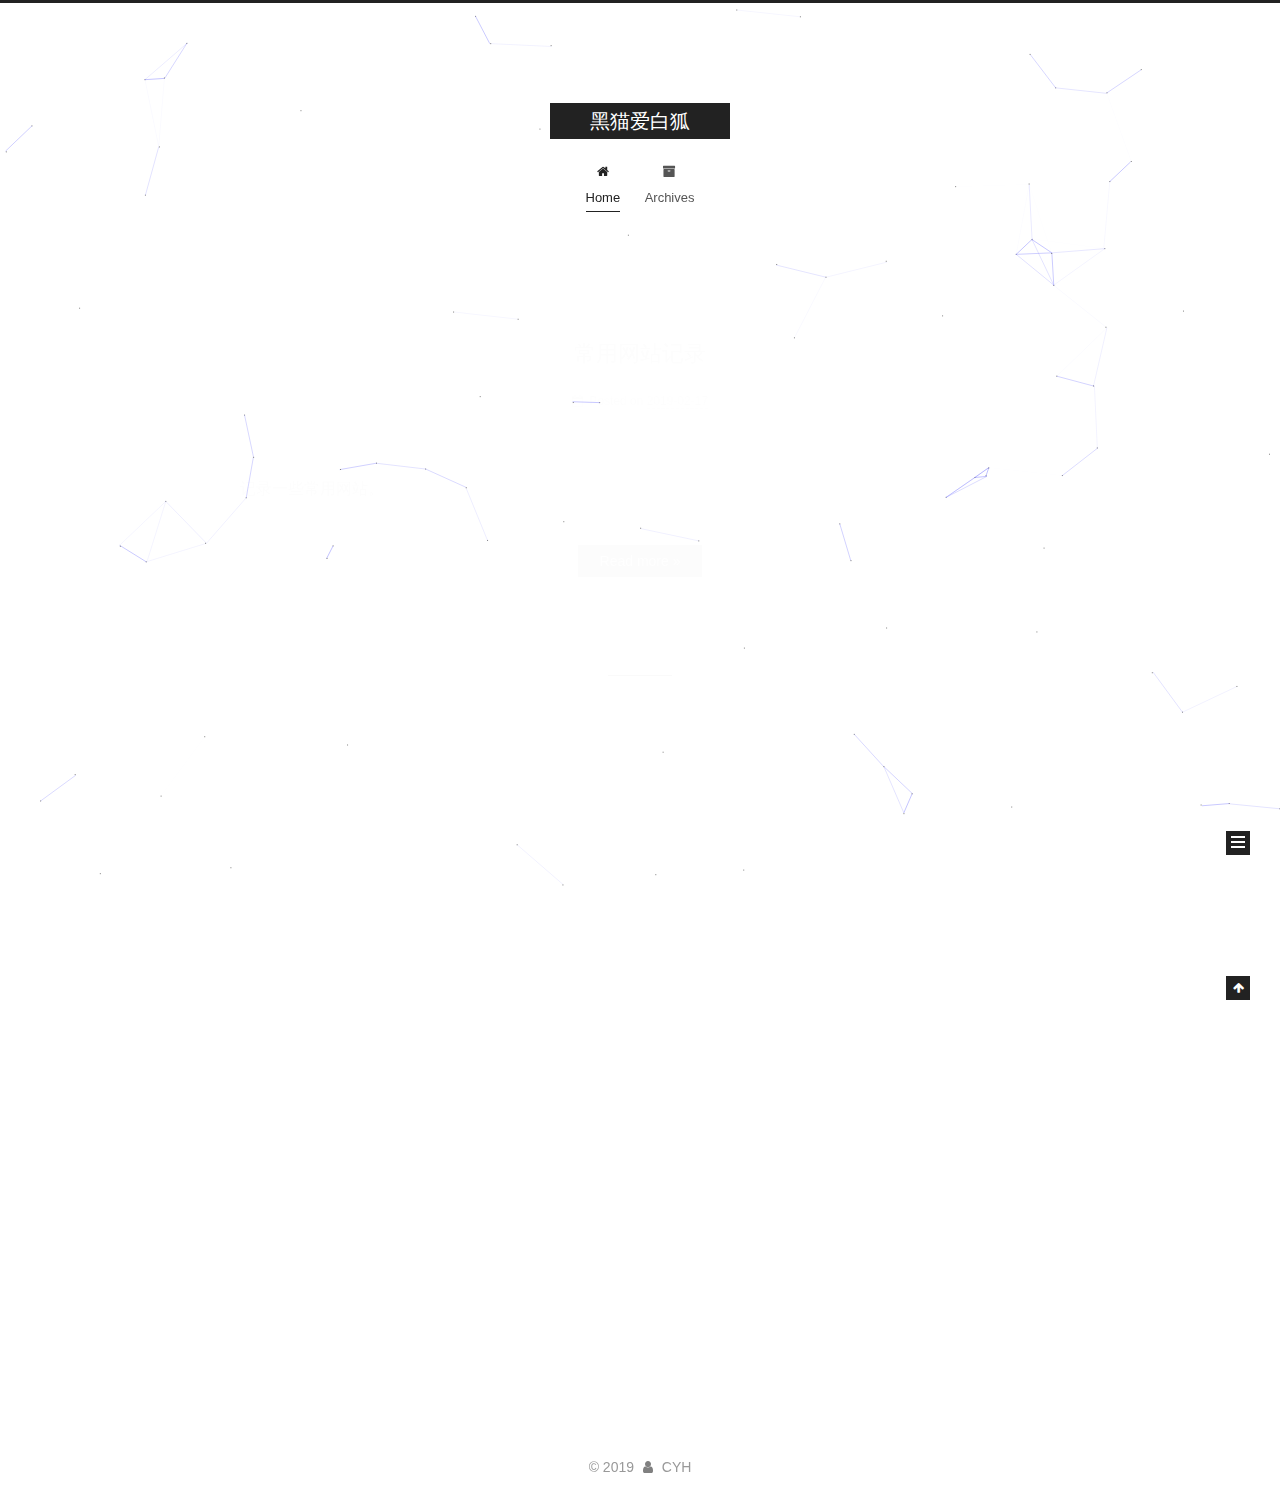
<file: index.html>
<!DOCTYPE html>












  


<html class="theme-next muse use-motion" lang="">
<head><meta name="generator" content="Hexo 3.8.0">
  <meta charset="UTF-8">
<meta http-equiv="X-UA-Compatible" content="IE=edge">
<meta name="viewport" content="width=device-width, initial-scale=1, maximum-scale=2">
<meta name="theme-color" content="#222">


























<link rel="stylesheet" href="/lib/font-awesome/css/font-awesome.min.css?v=4.6.2">

<link rel="stylesheet" href="/css/main.css?v=7.0.0">


  <link rel="apple-touch-icon" sizes="180x180" href="/images/apple-touch-icon-next.png?v=7.0.0">


  <link rel="icon" type="image/png" sizes="32x32" href="/images/favicon-32x32-next.png?v=7.0.0">


  <link rel="icon" type="image/png" sizes="16x16" href="/images/favicon-16x16-next.png?v=7.0.0">


  <link rel="mask-icon" href="/images/logo.svg?v=7.0.0" color="#222">







<script id="hexo.configurations">
  var NexT = window.NexT || {};
  var CONFIG = {
    root: '/',
    scheme: 'Muse',
    version: '7.0.0',
    sidebar: {"position":"left","display":"post","offset":12,"b2t":false,"scrollpercent":false,"onmobile":false},
    fancybox: false,
    fastclick: false,
    lazyload: false,
    tabs: true,
    motion: {"enable":true,"async":false,"transition":{"post_block":"fadeIn","post_header":"slideDownIn","post_body":"slideDownIn","coll_header":"slideLeftIn","sidebar":"slideUpIn"}},
    algolia: {
      applicationID: '',
      apiKey: '',
      indexName: '',
      hits: {"per_page":10},
      labels: {"input_placeholder":"Search for Posts","hits_empty":"We didn't find any results for the search: ${query}","hits_stats":"${hits} results found in ${time} ms"}
    }
  };
</script>


  




  <meta property="og:type" content="website">
<meta property="og:title" content="黑猫爱白狐">
<meta property="og:url" content="http://yoursite.com/index.html">
<meta property="og:site_name" content="黑猫爱白狐">
<meta property="og:locale" content="default">
<meta name="twitter:card" content="summary">
<meta name="twitter:title" content="黑猫爱白狐">






  <link rel="canonical" href="http://yoursite.com/">



<script id="page.configurations">
  CONFIG.page = {
    sidebar: "",
  };
</script>

  <title>黑猫爱白狐</title>
  












  <noscript>
  <style>
  .use-motion .motion-element,
  .use-motion .brand,
  .use-motion .menu-item,
  .sidebar-inner,
  .use-motion .post-block,
  .use-motion .pagination,
  .use-motion .comments,
  .use-motion .post-header,
  .use-motion .post-body,
  .use-motion .collection-title { opacity: initial; }

  .use-motion .logo,
  .use-motion .site-title,
  .use-motion .site-subtitle {
    opacity: initial;
    top: initial;
  }

  .use-motion .logo-line-before i { left: initial; }
  .use-motion .logo-line-after i { right: initial; }
  </style>
</noscript>

</head>

<body itemscope="" itemtype="http://schema.org/WebPage" lang="default">

  
  
    
  

  <div class="container sidebar-position-left 
  page-home">
    <div class="headband"></div>

    <header id="header" class="header" itemscope="" itemtype="http://schema.org/WPHeader">
      <div class="header-inner"><div class="site-brand-wrapper">
  <div class="site-meta">
    

    <div class="custom-logo-site-title">
      <a href="/" class="brand" rel="start">
        <span class="logo-line-before"><i></i></span>
        <span class="site-title">黑猫爱白狐</span>
        <span class="logo-line-after"><i></i></span>
      </a>
    </div>
    
    
  </div>

  <div class="site-nav-toggle">
    <button aria-label="Toggle navigation bar">
      <span class="btn-bar"></span>
      <span class="btn-bar"></span>
      <span class="btn-bar"></span>
    </button>
  </div>
</div>



<nav class="site-nav">
  
    <ul id="menu" class="menu">
      
        
        
        
          
          <li class="menu-item menu-item-home menu-item-active">

    
    
    
      
    

    

    <a href="/" rel="section"><i class="menu-item-icon fa fa-fw fa-home"></i> <br>Home</a>

  </li>
        
        
        
          
          <li class="menu-item menu-item-archives">

    
    
    
      
    

    

    <a href="/archives/" rel="section"><i class="menu-item-icon fa fa-fw fa-archive"></i> <br>Archives</a>

  </li>

      
      
    </ul>
  

  
    

  

  
</nav>



  



</div>
    </header>

    


    <main id="main" class="main">
      <div class="main-inner">
        <div class="content-wrap">
          
          <div id="content" class="content">
            
  <section id="posts" class="posts-expand">
    
      

  

  
  
  

  

  <article class="post post-type-normal" itemscope="" itemtype="http://schema.org/Article">
  
  
  
  <div class="post-block">
    <link itemprop="mainEntityOfPage" href="http://yoursite.com/2019/02/17/常用网站记录/">

    <span hidden itemprop="author" itemscope="" itemtype="http://schema.org/Person">
      <meta itemprop="name" content="CYH">
      <meta itemprop="description" content="">
      <meta itemprop="image" content="/images/avatar.gif">
    </span>

    <span hidden itemprop="publisher" itemscope="" itemtype="http://schema.org/Organization">
      <meta itemprop="name" content="黑猫爱白狐">
    </span>

    
      <header class="post-header">

        
        
          <h1 class="post-title" itemprop="name headline">
                
                
                <a href="/2019/02/17/常用网站记录/" class="post-title-link" itemprop="url">常用网站记录</a>
              
            
          </h1>
        

        <div class="post-meta">
          <span class="post-time">

            
            
            

            
              <span class="post-meta-item-icon">
                <i class="fa fa-calendar-o"></i>
              </span>
              
                <span class="post-meta-item-text">Posted on</span>
              

              
                
              

              <time title="Created: 2019-02-17 21:30:17 / Modified: 22:00:35" itemprop="dateCreated datePublished" datetime="2019-02-17T21:30:17+08:00">2019-02-17</time>
            

            
              

              
            
          </span>

          

          
            
            
          

          
          

          

          

          

        </div>
      </header>
    

    
    
    
    <div class="post-body" itemprop="articleBody">

      
      

      
        
          <p>记录一些常用网站。</p>
          <!--noindex-->
          
            <div class="post-button text-center">
              <a class="btn" href="/2019/02/17/常用网站记录/#more" rel="contents">
                Read more &raquo;
              </a>
            </div>
          
          <!--/noindex-->
        
      
    </div>

    

    
    
    

    

    
      
    
    

    

    <footer class="post-footer">
      

      

      

      
      
        <div class="post-eof"></div>
      
    </footer>
  </div>
  
  
  
  </article>


    
      

  

  
  
  

  

  <article class="post post-type-normal" itemscope="" itemtype="http://schema.org/Article">
  
  
  
  <div class="post-block">
    <link itemprop="mainEntityOfPage" href="http://yoursite.com/2019/02/15/设计相关书籍/">

    <span hidden itemprop="author" itemscope="" itemtype="http://schema.org/Person">
      <meta itemprop="name" content="CYH">
      <meta itemprop="description" content="">
      <meta itemprop="image" content="/images/avatar.gif">
    </span>

    <span hidden itemprop="publisher" itemscope="" itemtype="http://schema.org/Organization">
      <meta itemprop="name" content="黑猫爱白狐">
    </span>

    
      <header class="post-header">

        
        
          <h1 class="post-title" itemprop="name headline">
                
                
                <a href="/2019/02/15/设计相关书籍/" class="post-title-link" itemprop="url">设计相关书籍</a>
              
            
          </h1>
        

        <div class="post-meta">
          <span class="post-time">

            
            
            

            
              <span class="post-meta-item-icon">
                <i class="fa fa-calendar-o"></i>
              </span>
              
                <span class="post-meta-item-text">Posted on</span>
              

              
                
              

              <time title="Created: 2019-02-15 14:40:11 / Modified: 15:11:28" itemprop="dateCreated datePublished" datetime="2019-02-15T14:40:11+08:00">2019-02-15</time>
            

            
              

              
            
          </span>

          

          
            
            
          

          
          

          

          

          

        </div>
      </header>
    

    
    
    
    <div class="post-body" itemprop="articleBody">

      
      

      
        
          <p>分享下有关于设计相关的书籍</p>
<p>网上搜索了好多有关平面设计相关的书籍。在这里进行统一分享，不定期收集整理更新。</p>
          <!--noindex-->
          
            <div class="post-button text-center">
              <a class="btn" href="/2019/02/15/设计相关书籍/#more" rel="contents">
                Read more &raquo;
              </a>
            </div>
          
          <!--/noindex-->
        
      
    </div>

    

    
    
    

    

    
      
    
    

    

    <footer class="post-footer">
      

      

      

      
      
        <div class="post-eof"></div>
      
    </footer>
  </div>
  
  
  
  </article>


    
      

  

  
  
  

  

  <article class="post post-type-normal" itemscope="" itemtype="http://schema.org/Article">
  
  
  
  <div class="post-block">
    <link itemprop="mainEntityOfPage" href="http://yoursite.com/2019/02/12/第一篇/">

    <span hidden itemprop="author" itemscope="" itemtype="http://schema.org/Person">
      <meta itemprop="name" content="CYH">
      <meta itemprop="description" content="">
      <meta itemprop="image" content="/images/avatar.gif">
    </span>

    <span hidden itemprop="publisher" itemscope="" itemtype="http://schema.org/Organization">
      <meta itemprop="name" content="黑猫爱白狐">
    </span>

    
      <header class="post-header">

        
        
          <h1 class="post-title" itemprop="name headline">
                
                
                <a href="/2019/02/12/第一篇/" class="post-title-link" itemprop="url">第一篇</a>
              
            
          </h1>
        

        <div class="post-meta">
          <span class="post-time">

            
            
            

            
              <span class="post-meta-item-icon">
                <i class="fa fa-calendar-o"></i>
              </span>
              
                <span class="post-meta-item-text">Posted on</span>
              

              
                
              

              <time title="Created: 2019-02-12 15:27:08 / Modified: 15:28:57" itemprop="dateCreated datePublished" datetime="2019-02-12T15:27:08+08:00">2019-02-12</time>
            

            
              

              
            
          </span>

          

          
            
            
          

          
          

          

          

          

        </div>
      </header>
    

    
    
    
    <div class="post-body" itemprop="articleBody">

      
      

      
        
          
            <p>
              这是我的第一篇文章，意味着新的开始，一切都是最初的样子。只想着重装是提升不了能力的，解决出现的各种问题才是根本。
一起加油。

              
            </p>
          <!--noindex-->
          
            <div class="post-button text-center">
              <a class="btn" href="/2019/02/12/第一篇/#more" rel="contents">
                Read more &raquo;
              </a>
            </div>
          
          <!--/noindex-->
        
      
    </div>

    

    
    
    

    

    
      
    
    

    

    <footer class="post-footer">
      

      

      

      
      
        <div class="post-eof"></div>
      
    </footer>
  </div>
  
  
  
  </article>


    
  </section>

  


          </div>
          

        </div>
        
          
  
  <div class="sidebar-toggle">
    <div class="sidebar-toggle-line-wrap">
      <span class="sidebar-toggle-line sidebar-toggle-line-first"></span>
      <span class="sidebar-toggle-line sidebar-toggle-line-middle"></span>
      <span class="sidebar-toggle-line sidebar-toggle-line-last"></span>
    </div>
  </div>

  <aside id="sidebar" class="sidebar">
    
    <div class="sidebar-inner">

      

      

      <div class="site-overview-wrap sidebar-panel sidebar-panel-active">
        <div class="site-overview">
          <div class="site-author motion-element" itemprop="author" itemscope="" itemtype="http://schema.org/Person">
            
              <p class="site-author-name" itemprop="name">CYH</p>
              <p class="site-description motion-element" itemprop="description"></p>
          </div>

          
            <nav class="site-state motion-element">
              
                <div class="site-state-item site-state-posts">
                
                  <a href="/archives/">
                
                    <span class="site-state-item-count">3</span>
                    <span class="site-state-item-name">posts</span>
                  </a>
                </div>
              

              

              
            </nav>
          

          

          

          

          
          

          
            
          
          

        </div>
      </div>

      

      

    </div>
  </aside>


        
      </div>
    </main>

    <footer id="footer" class="footer">
      <div class="footer-inner">
        <div class="copyright">&copy; <span itemprop="copyrightYear">2019</span>
  <span class="with-love" id="animate">
    <i class="fa fa-user"></i>
  </span>
  <span class="author" itemprop="copyrightHolder">CYH</span>

  

  
</div>





        








        
      </div>
    </footer>

    
      <div class="back-to-top">
        <i class="fa fa-arrow-up"></i>
        
      </div>
    

    

    

    
  </div>

  

<script>
  if (Object.prototype.toString.call(window.Promise) !== '[object Function]') {
    window.Promise = null;
  }
</script>














  
    
    
  
  <script color="0,0,255" opacity="0.5" zindex="-1" count="99" src="/lib/canvas-nest/canvas-nest.min.js"></script>













  
  <script src="/lib/jquery/index.js?v=2.1.3"></script>

  
  <script src="/lib/velocity/velocity.min.js?v=1.2.1"></script>

  
  <script src="/lib/velocity/velocity.ui.min.js?v=1.2.1"></script>


  


  <script src="/js/src/utils.js?v=7.0.0"></script>

  <script src="/js/src/motion.js?v=7.0.0"></script>



  
  


  <script src="/js/src/schemes/muse.js?v=7.0.0"></script>



  

  


  <script src="/js/src/bootstrap.js?v=7.0.0"></script>



  



  




  

  

  

  

  

  

  

  

  

  

  

  

  

</body>
</html>
</file>
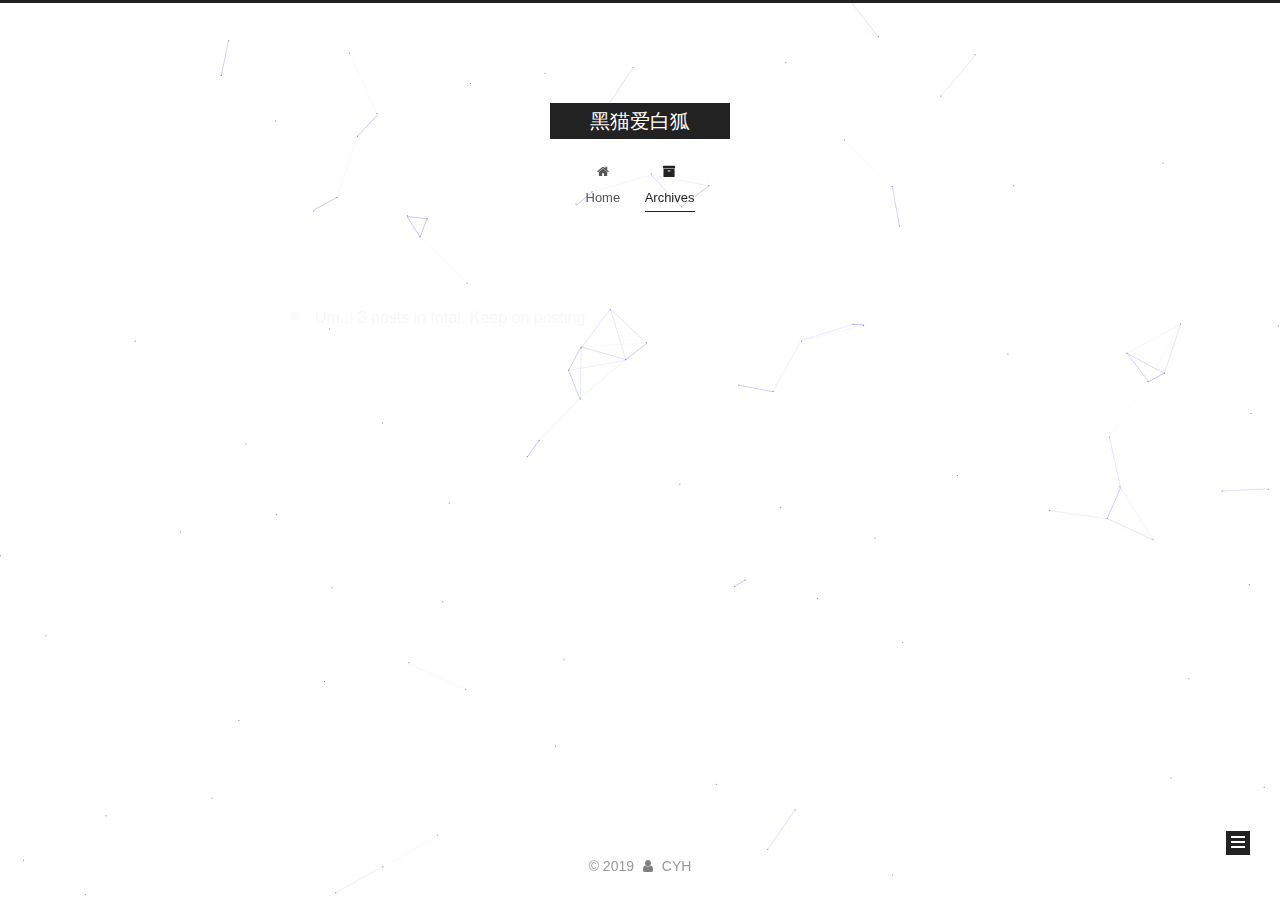
<file: archives/index.html>
<!DOCTYPE html>












  


<html class="theme-next muse use-motion" lang="">
<head><meta name="generator" content="Hexo 3.8.0">
  <meta charset="UTF-8">
<meta http-equiv="X-UA-Compatible" content="IE=edge">
<meta name="viewport" content="width=device-width, initial-scale=1, maximum-scale=2">
<meta name="theme-color" content="#222">


























<link rel="stylesheet" href="/lib/font-awesome/css/font-awesome.min.css?v=4.6.2">

<link rel="stylesheet" href="/css/main.css?v=7.0.0">


  <link rel="apple-touch-icon" sizes="180x180" href="/images/apple-touch-icon-next.png?v=7.0.0">


  <link rel="icon" type="image/png" sizes="32x32" href="/images/favicon-32x32-next.png?v=7.0.0">


  <link rel="icon" type="image/png" sizes="16x16" href="/images/favicon-16x16-next.png?v=7.0.0">


  <link rel="mask-icon" href="/images/logo.svg?v=7.0.0" color="#222">







<script id="hexo.configurations">
  var NexT = window.NexT || {};
  var CONFIG = {
    root: '/',
    scheme: 'Muse',
    version: '7.0.0',
    sidebar: {"position":"left","display":"post","offset":12,"b2t":false,"scrollpercent":false,"onmobile":false},
    fancybox: false,
    fastclick: false,
    lazyload: false,
    tabs: true,
    motion: {"enable":true,"async":false,"transition":{"post_block":"fadeIn","post_header":"slideDownIn","post_body":"slideDownIn","coll_header":"slideLeftIn","sidebar":"slideUpIn"}},
    algolia: {
      applicationID: '',
      apiKey: '',
      indexName: '',
      hits: {"per_page":10},
      labels: {"input_placeholder":"Search for Posts","hits_empty":"We didn't find any results for the search: ${query}","hits_stats":"${hits} results found in ${time} ms"}
    }
  };
</script>


  




  <meta property="og:type" content="website">
<meta property="og:title" content="黑猫爱白狐">
<meta property="og:url" content="http://yoursite.com/archives/index.html">
<meta property="og:site_name" content="黑猫爱白狐">
<meta property="og:locale" content="default">
<meta name="twitter:card" content="summary">
<meta name="twitter:title" content="黑猫爱白狐">






  <link rel="canonical" href="http://yoursite.com/archives/">



<script id="page.configurations">
  CONFIG.page = {
    sidebar: "",
  };
</script>

  <title>Archive | 黑猫爱白狐</title>
  












  <noscript>
  <style>
  .use-motion .motion-element,
  .use-motion .brand,
  .use-motion .menu-item,
  .sidebar-inner,
  .use-motion .post-block,
  .use-motion .pagination,
  .use-motion .comments,
  .use-motion .post-header,
  .use-motion .post-body,
  .use-motion .collection-title { opacity: initial; }

  .use-motion .logo,
  .use-motion .site-title,
  .use-motion .site-subtitle {
    opacity: initial;
    top: initial;
  }

  .use-motion .logo-line-before i { left: initial; }
  .use-motion .logo-line-after i { right: initial; }
  </style>
</noscript>

</head>

<body itemscope="" itemtype="http://schema.org/WebPage" lang="default">

  
  
    
  

  <div class="container sidebar-position-left page-archive">
    <div class="headband"></div>

    <header id="header" class="header" itemscope="" itemtype="http://schema.org/WPHeader">
      <div class="header-inner"><div class="site-brand-wrapper">
  <div class="site-meta">
    

    <div class="custom-logo-site-title">
      <a href="/" class="brand" rel="start">
        <span class="logo-line-before"><i></i></span>
        <span class="site-title">黑猫爱白狐</span>
        <span class="logo-line-after"><i></i></span>
      </a>
    </div>
    
    
  </div>

  <div class="site-nav-toggle">
    <button aria-label="Toggle navigation bar">
      <span class="btn-bar"></span>
      <span class="btn-bar"></span>
      <span class="btn-bar"></span>
    </button>
  </div>
</div>



<nav class="site-nav">
  
    <ul id="menu" class="menu">
      
        
        
        
          
          <li class="menu-item menu-item-home">

    
    
    
      
    

    

    <a href="/" rel="section"><i class="menu-item-icon fa fa-fw fa-home"></i> <br>Home</a>

  </li>
        
        
        
          
          <li class="menu-item menu-item-archives menu-item-active">

    
    
    
      
    

    

    <a href="/archives/" rel="section"><i class="menu-item-icon fa fa-fw fa-archive"></i> <br>Archives</a>

  </li>

      
      
    </ul>
  

  
    

    
    
      
      
    
      
      
    
    

  


  

  
</nav>



  



</div>
    </header>

    


    <main id="main" class="main">
      <div class="main-inner">
        <div class="content-wrap">
          
          <div id="content" class="content">
            

  
  
  
  <div class="post-block archive">
    <div id="posts" class="posts-collapse">
      <span class="archive-move-on"></span>

      
      <span class="archive-page-counter">
        
        
        
          
        
        Um..! 3 posts in total. Keep on posting.
      </span>
      

      

        
        
        

        
          
          <div class="collection-title">
            <h1 class="archive-year" id="archive-year-2019">2019</h1>
          </div>
        
        

        

  <article class="post post-type-normal" itemscope="" itemtype="http://schema.org/Article">
    <header class="post-header">

      <h2 class="post-title">
        
          <a class="post-title-link" href="/2019/02/17/常用网站记录/" itemprop="url">
            
              <span itemprop="name">常用网站记录</span>
            
          </a>
        
      </h2>

      <div class="post-meta">
        <time class="post-time" itemprop="dateCreated" datetime="2019-02-17T21:30:17+08:00" content="2019-02-17">
          02-17
        </time>
      </div>

    </header>
  </article>



      

        
        
        

        
        

        

  <article class="post post-type-normal" itemscope="" itemtype="http://schema.org/Article">
    <header class="post-header">

      <h2 class="post-title">
        
          <a class="post-title-link" href="/2019/02/15/设计相关书籍/" itemprop="url">
            
              <span itemprop="name">设计相关书籍</span>
            
          </a>
        
      </h2>

      <div class="post-meta">
        <time class="post-time" itemprop="dateCreated" datetime="2019-02-15T14:40:11+08:00" content="2019-02-15">
          02-15
        </time>
      </div>

    </header>
  </article>



      

        
        
        

        
        

        

  <article class="post post-type-normal" itemscope="" itemtype="http://schema.org/Article">
    <header class="post-header">

      <h2 class="post-title">
        
          <a class="post-title-link" href="/2019/02/12/第一篇/" itemprop="url">
            
              <span itemprop="name">第一篇</span>
            
          </a>
        
      </h2>

      <div class="post-meta">
        <time class="post-time" itemprop="dateCreated" datetime="2019-02-12T15:27:08+08:00" content="2019-02-12">
          02-12
        </time>
      </div>

    </header>
  </article>



      

    </div>
  </div>
  
  
  

  



          </div>
          

        </div>
        
          
  
  <div class="sidebar-toggle">
    <div class="sidebar-toggle-line-wrap">
      <span class="sidebar-toggle-line sidebar-toggle-line-first"></span>
      <span class="sidebar-toggle-line sidebar-toggle-line-middle"></span>
      <span class="sidebar-toggle-line sidebar-toggle-line-last"></span>
    </div>
  </div>

  <aside id="sidebar" class="sidebar">
    
    <div class="sidebar-inner">

      

      

      <div class="site-overview-wrap sidebar-panel sidebar-panel-active">
        <div class="site-overview">
          <div class="site-author motion-element" itemprop="author" itemscope="" itemtype="http://schema.org/Person">
            
              <p class="site-author-name" itemprop="name">CYH</p>
              <p class="site-description motion-element" itemprop="description"></p>
          </div>

          
            <nav class="site-state motion-element">
              
                <div class="site-state-item site-state-posts">
                
                  <a href="/archives/">
                
                    <span class="site-state-item-count">3</span>
                    <span class="site-state-item-name">posts</span>
                  </a>
                </div>
              

              

              
            </nav>
          

          

          

          

          
          

          
            
          
          

        </div>
      </div>

      

      

    </div>
  </aside>


        
      </div>
    </main>

    <footer id="footer" class="footer">
      <div class="footer-inner">
        <div class="copyright">&copy; <span itemprop="copyrightYear">2019</span>
  <span class="with-love" id="animate">
    <i class="fa fa-user"></i>
  </span>
  <span class="author" itemprop="copyrightHolder">CYH</span>

  

  
</div>





        








        
      </div>
    </footer>

    
      <div class="back-to-top">
        <i class="fa fa-arrow-up"></i>
        
      </div>
    

    

    

    
  </div>

  

<script>
  if (Object.prototype.toString.call(window.Promise) !== '[object Function]') {
    window.Promise = null;
  }
</script>














  
    
    
  
  <script color="0,0,255" opacity="0.5" zindex="-1" count="99" src="/lib/canvas-nest/canvas-nest.min.js"></script>













  
  <script src="/lib/jquery/index.js?v=2.1.3"></script>

  
  <script src="/lib/velocity/velocity.min.js?v=1.2.1"></script>

  
  <script src="/lib/velocity/velocity.ui.min.js?v=1.2.1"></script>


  


  <script src="/js/src/utils.js?v=7.0.0"></script>

  <script src="/js/src/motion.js?v=7.0.0"></script>



  
  


  <script src="/js/src/schemes/muse.js?v=7.0.0"></script>



  

  


  <script src="/js/src/bootstrap.js?v=7.0.0"></script>



  



  




  

  

  

  

  

  

  

  

  

  

  

  

  

</body>
</html>
</file>
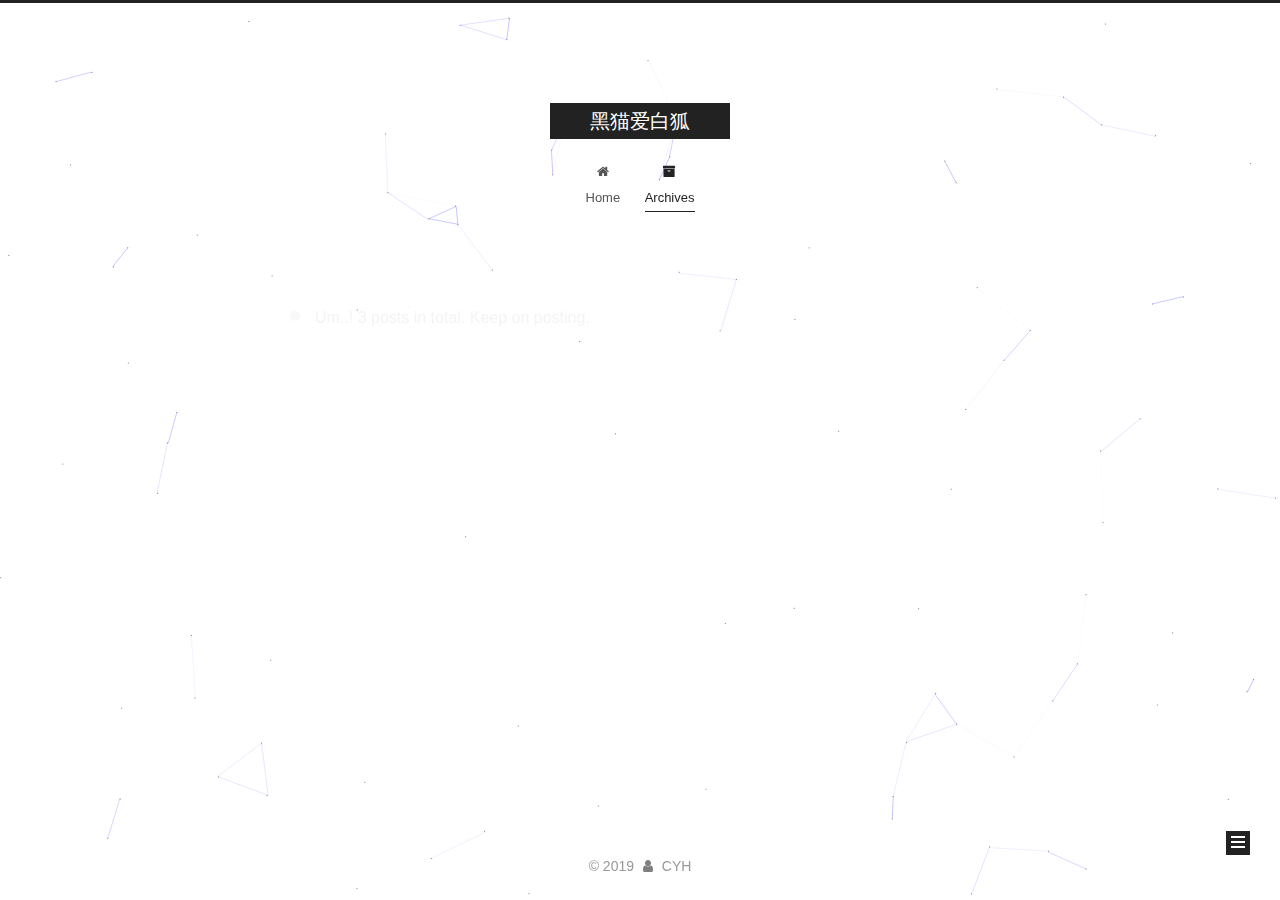
<file: archives/2019/index.html>
<!DOCTYPE html>












  


<html class="theme-next muse use-motion" lang="">
<head><meta name="generator" content="Hexo 3.8.0">
  <meta charset="UTF-8">
<meta http-equiv="X-UA-Compatible" content="IE=edge">
<meta name="viewport" content="width=device-width, initial-scale=1, maximum-scale=2">
<meta name="theme-color" content="#222">


























<link rel="stylesheet" href="/lib/font-awesome/css/font-awesome.min.css?v=4.6.2">

<link rel="stylesheet" href="/css/main.css?v=7.0.0">


  <link rel="apple-touch-icon" sizes="180x180" href="/images/apple-touch-icon-next.png?v=7.0.0">


  <link rel="icon" type="image/png" sizes="32x32" href="/images/favicon-32x32-next.png?v=7.0.0">


  <link rel="icon" type="image/png" sizes="16x16" href="/images/favicon-16x16-next.png?v=7.0.0">


  <link rel="mask-icon" href="/images/logo.svg?v=7.0.0" color="#222">







<script id="hexo.configurations">
  var NexT = window.NexT || {};
  var CONFIG = {
    root: '/',
    scheme: 'Muse',
    version: '7.0.0',
    sidebar: {"position":"left","display":"post","offset":12,"b2t":false,"scrollpercent":false,"onmobile":false},
    fancybox: false,
    fastclick: false,
    lazyload: false,
    tabs: true,
    motion: {"enable":true,"async":false,"transition":{"post_block":"fadeIn","post_header":"slideDownIn","post_body":"slideDownIn","coll_header":"slideLeftIn","sidebar":"slideUpIn"}},
    algolia: {
      applicationID: '',
      apiKey: '',
      indexName: '',
      hits: {"per_page":10},
      labels: {"input_placeholder":"Search for Posts","hits_empty":"We didn't find any results for the search: ${query}","hits_stats":"${hits} results found in ${time} ms"}
    }
  };
</script>


  




  <meta property="og:type" content="website">
<meta property="og:title" content="黑猫爱白狐">
<meta property="og:url" content="http://yoursite.com/archives/2019/index.html">
<meta property="og:site_name" content="黑猫爱白狐">
<meta property="og:locale" content="default">
<meta name="twitter:card" content="summary">
<meta name="twitter:title" content="黑猫爱白狐">






  <link rel="canonical" href="http://yoursite.com/archives/2019/">



<script id="page.configurations">
  CONFIG.page = {
    sidebar: "",
  };
</script>

  <title>Archive | 黑猫爱白狐</title>
  












  <noscript>
  <style>
  .use-motion .motion-element,
  .use-motion .brand,
  .use-motion .menu-item,
  .sidebar-inner,
  .use-motion .post-block,
  .use-motion .pagination,
  .use-motion .comments,
  .use-motion .post-header,
  .use-motion .post-body,
  .use-motion .collection-title { opacity: initial; }

  .use-motion .logo,
  .use-motion .site-title,
  .use-motion .site-subtitle {
    opacity: initial;
    top: initial;
  }

  .use-motion .logo-line-before i { left: initial; }
  .use-motion .logo-line-after i { right: initial; }
  </style>
</noscript>

</head>

<body itemscope="" itemtype="http://schema.org/WebPage" lang="default">

  
  
    
  

  <div class="container sidebar-position-left page-archive">
    <div class="headband"></div>

    <header id="header" class="header" itemscope="" itemtype="http://schema.org/WPHeader">
      <div class="header-inner"><div class="site-brand-wrapper">
  <div class="site-meta">
    

    <div class="custom-logo-site-title">
      <a href="/" class="brand" rel="start">
        <span class="logo-line-before"><i></i></span>
        <span class="site-title">黑猫爱白狐</span>
        <span class="logo-line-after"><i></i></span>
      </a>
    </div>
    
    
  </div>

  <div class="site-nav-toggle">
    <button aria-label="Toggle navigation bar">
      <span class="btn-bar"></span>
      <span class="btn-bar"></span>
      <span class="btn-bar"></span>
    </button>
  </div>
</div>



<nav class="site-nav">
  
    <ul id="menu" class="menu">
      
        
        
        
          
          <li class="menu-item menu-item-home">

    
    
    
      
    

    

    <a href="/" rel="section"><i class="menu-item-icon fa fa-fw fa-home"></i> <br>Home</a>

  </li>
        
        
        
          
          <li class="menu-item menu-item-archives menu-item-active">

    
    
    
      
    

    

    <a href="/archives/" rel="section"><i class="menu-item-icon fa fa-fw fa-archive"></i> <br>Archives</a>

  </li>

      
      
    </ul>
  

  
    

    
    
      
      
    
      
      
    
    

  


  

  
</nav>



  



</div>
    </header>

    


    <main id="main" class="main">
      <div class="main-inner">
        <div class="content-wrap">
          
          <div id="content" class="content">
            

  
  
  
  <div class="post-block archive">
    <div id="posts" class="posts-collapse">
      <span class="archive-move-on"></span>

      
      <span class="archive-page-counter">
        
        
        
          
        
        Um..! 3 posts in total. Keep on posting.
      </span>
      

      

        
        
        

        
          
          <div class="collection-title">
            <h1 class="archive-year" id="archive-year-2019">2019</h1>
          </div>
        
        

        

  <article class="post post-type-normal" itemscope="" itemtype="http://schema.org/Article">
    <header class="post-header">

      <h2 class="post-title">
        
          <a class="post-title-link" href="/2019/02/17/常用网站记录/" itemprop="url">
            
              <span itemprop="name">常用网站记录</span>
            
          </a>
        
      </h2>

      <div class="post-meta">
        <time class="post-time" itemprop="dateCreated" datetime="2019-02-17T21:30:17+08:00" content="2019-02-17">
          02-17
        </time>
      </div>

    </header>
  </article>



      

        
        
        

        
        

        

  <article class="post post-type-normal" itemscope="" itemtype="http://schema.org/Article">
    <header class="post-header">

      <h2 class="post-title">
        
          <a class="post-title-link" href="/2019/02/15/设计相关书籍/" itemprop="url">
            
              <span itemprop="name">设计相关书籍</span>
            
          </a>
        
      </h2>

      <div class="post-meta">
        <time class="post-time" itemprop="dateCreated" datetime="2019-02-15T14:40:11+08:00" content="2019-02-15">
          02-15
        </time>
      </div>

    </header>
  </article>



      

        
        
        

        
        

        

  <article class="post post-type-normal" itemscope="" itemtype="http://schema.org/Article">
    <header class="post-header">

      <h2 class="post-title">
        
          <a class="post-title-link" href="/2019/02/12/第一篇/" itemprop="url">
            
              <span itemprop="name">第一篇</span>
            
          </a>
        
      </h2>

      <div class="post-meta">
        <time class="post-time" itemprop="dateCreated" datetime="2019-02-12T15:27:08+08:00" content="2019-02-12">
          02-12
        </time>
      </div>

    </header>
  </article>



      

    </div>
  </div>
  
  
  

  



          </div>
          

        </div>
        
          
  
  <div class="sidebar-toggle">
    <div class="sidebar-toggle-line-wrap">
      <span class="sidebar-toggle-line sidebar-toggle-line-first"></span>
      <span class="sidebar-toggle-line sidebar-toggle-line-middle"></span>
      <span class="sidebar-toggle-line sidebar-toggle-line-last"></span>
    </div>
  </div>

  <aside id="sidebar" class="sidebar">
    
    <div class="sidebar-inner">

      

      

      <div class="site-overview-wrap sidebar-panel sidebar-panel-active">
        <div class="site-overview">
          <div class="site-author motion-element" itemprop="author" itemscope="" itemtype="http://schema.org/Person">
            
              <p class="site-author-name" itemprop="name">CYH</p>
              <p class="site-description motion-element" itemprop="description"></p>
          </div>

          
            <nav class="site-state motion-element">
              
                <div class="site-state-item site-state-posts">
                
                  <a href="/archives/">
                
                    <span class="site-state-item-count">3</span>
                    <span class="site-state-item-name">posts</span>
                  </a>
                </div>
              

              

              
            </nav>
          

          

          

          

          
          

          
            
          
          

        </div>
      </div>

      

      

    </div>
  </aside>


        
      </div>
    </main>

    <footer id="footer" class="footer">
      <div class="footer-inner">
        <div class="copyright">&copy; <span itemprop="copyrightYear">2019</span>
  <span class="with-love" id="animate">
    <i class="fa fa-user"></i>
  </span>
  <span class="author" itemprop="copyrightHolder">CYH</span>

  

  
</div>





        








        
      </div>
    </footer>

    
      <div class="back-to-top">
        <i class="fa fa-arrow-up"></i>
        
      </div>
    

    

    

    
  </div>

  

<script>
  if (Object.prototype.toString.call(window.Promise) !== '[object Function]') {
    window.Promise = null;
  }
</script>














  
    
    
  
  <script color="0,0,255" opacity="0.5" zindex="-1" count="99" src="/lib/canvas-nest/canvas-nest.min.js"></script>













  
  <script src="/lib/jquery/index.js?v=2.1.3"></script>

  
  <script src="/lib/velocity/velocity.min.js?v=1.2.1"></script>

  
  <script src="/lib/velocity/velocity.ui.min.js?v=1.2.1"></script>


  


  <script src="/js/src/utils.js?v=7.0.0"></script>

  <script src="/js/src/motion.js?v=7.0.0"></script>



  
  


  <script src="/js/src/schemes/muse.js?v=7.0.0"></script>



  

  


  <script src="/js/src/bootstrap.js?v=7.0.0"></script>



  



  




  

  

  

  

  

  

  

  

  

  

  

  

  

</body>
</html>
</file>
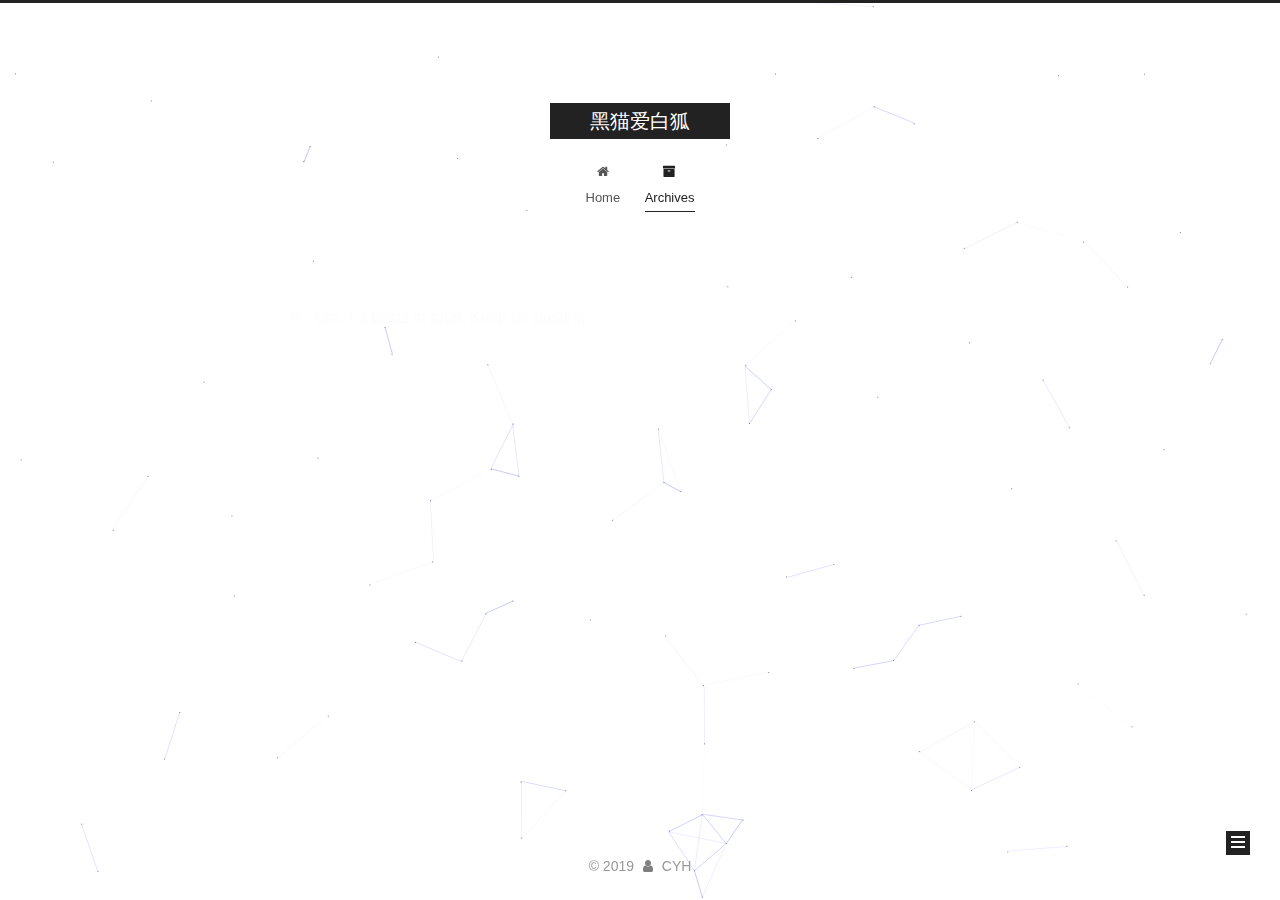
<file: archives/2019/02/index.html>
<!DOCTYPE html>












  


<html class="theme-next muse use-motion" lang="">
<head><meta name="generator" content="Hexo 3.8.0">
  <meta charset="UTF-8">
<meta http-equiv="X-UA-Compatible" content="IE=edge">
<meta name="viewport" content="width=device-width, initial-scale=1, maximum-scale=2">
<meta name="theme-color" content="#222">


























<link rel="stylesheet" href="/lib/font-awesome/css/font-awesome.min.css?v=4.6.2">

<link rel="stylesheet" href="/css/main.css?v=7.0.0">


  <link rel="apple-touch-icon" sizes="180x180" href="/images/apple-touch-icon-next.png?v=7.0.0">


  <link rel="icon" type="image/png" sizes="32x32" href="/images/favicon-32x32-next.png?v=7.0.0">


  <link rel="icon" type="image/png" sizes="16x16" href="/images/favicon-16x16-next.png?v=7.0.0">


  <link rel="mask-icon" href="/images/logo.svg?v=7.0.0" color="#222">







<script id="hexo.configurations">
  var NexT = window.NexT || {};
  var CONFIG = {
    root: '/',
    scheme: 'Muse',
    version: '7.0.0',
    sidebar: {"position":"left","display":"post","offset":12,"b2t":false,"scrollpercent":false,"onmobile":false},
    fancybox: false,
    fastclick: false,
    lazyload: false,
    tabs: true,
    motion: {"enable":true,"async":false,"transition":{"post_block":"fadeIn","post_header":"slideDownIn","post_body":"slideDownIn","coll_header":"slideLeftIn","sidebar":"slideUpIn"}},
    algolia: {
      applicationID: '',
      apiKey: '',
      indexName: '',
      hits: {"per_page":10},
      labels: {"input_placeholder":"Search for Posts","hits_empty":"We didn't find any results for the search: ${query}","hits_stats":"${hits} results found in ${time} ms"}
    }
  };
</script>


  




  <meta property="og:type" content="website">
<meta property="og:title" content="黑猫爱白狐">
<meta property="og:url" content="http://yoursite.com/archives/2019/02/index.html">
<meta property="og:site_name" content="黑猫爱白狐">
<meta property="og:locale" content="default">
<meta name="twitter:card" content="summary">
<meta name="twitter:title" content="黑猫爱白狐">






  <link rel="canonical" href="http://yoursite.com/archives/2019/02/">



<script id="page.configurations">
  CONFIG.page = {
    sidebar: "",
  };
</script>

  <title>Archive | 黑猫爱白狐</title>
  












  <noscript>
  <style>
  .use-motion .motion-element,
  .use-motion .brand,
  .use-motion .menu-item,
  .sidebar-inner,
  .use-motion .post-block,
  .use-motion .pagination,
  .use-motion .comments,
  .use-motion .post-header,
  .use-motion .post-body,
  .use-motion .collection-title { opacity: initial; }

  .use-motion .logo,
  .use-motion .site-title,
  .use-motion .site-subtitle {
    opacity: initial;
    top: initial;
  }

  .use-motion .logo-line-before i { left: initial; }
  .use-motion .logo-line-after i { right: initial; }
  </style>
</noscript>

</head>

<body itemscope="" itemtype="http://schema.org/WebPage" lang="default">

  
  
    
  

  <div class="container sidebar-position-left page-archive">
    <div class="headband"></div>

    <header id="header" class="header" itemscope="" itemtype="http://schema.org/WPHeader">
      <div class="header-inner"><div class="site-brand-wrapper">
  <div class="site-meta">
    

    <div class="custom-logo-site-title">
      <a href="/" class="brand" rel="start">
        <span class="logo-line-before"><i></i></span>
        <span class="site-title">黑猫爱白狐</span>
        <span class="logo-line-after"><i></i></span>
      </a>
    </div>
    
    
  </div>

  <div class="site-nav-toggle">
    <button aria-label="Toggle navigation bar">
      <span class="btn-bar"></span>
      <span class="btn-bar"></span>
      <span class="btn-bar"></span>
    </button>
  </div>
</div>



<nav class="site-nav">
  
    <ul id="menu" class="menu">
      
        
        
        
          
          <li class="menu-item menu-item-home">

    
    
    
      
    

    

    <a href="/" rel="section"><i class="menu-item-icon fa fa-fw fa-home"></i> <br>Home</a>

  </li>
        
        
        
          
          <li class="menu-item menu-item-archives menu-item-active">

    
    
    
      
    

    

    <a href="/archives/" rel="section"><i class="menu-item-icon fa fa-fw fa-archive"></i> <br>Archives</a>

  </li>

      
      
    </ul>
  

  
    

    
    
      
      
    
      
      
    
    

  


  

  
</nav>



  



</div>
    </header>

    


    <main id="main" class="main">
      <div class="main-inner">
        <div class="content-wrap">
          
          <div id="content" class="content">
            

  
  
  
  <div class="post-block archive">
    <div id="posts" class="posts-collapse">
      <span class="archive-move-on"></span>

      
      <span class="archive-page-counter">
        
        
        
          
        
        Um..! 3 posts in total. Keep on posting.
      </span>
      

      

        
        
        

        
          
          <div class="collection-title">
            <h1 class="archive-year" id="archive-year-2019">2019</h1>
          </div>
        
        

        

  <article class="post post-type-normal" itemscope="" itemtype="http://schema.org/Article">
    <header class="post-header">

      <h2 class="post-title">
        
          <a class="post-title-link" href="/2019/02/17/常用网站记录/" itemprop="url">
            
              <span itemprop="name">常用网站记录</span>
            
          </a>
        
      </h2>

      <div class="post-meta">
        <time class="post-time" itemprop="dateCreated" datetime="2019-02-17T21:30:17+08:00" content="2019-02-17">
          02-17
        </time>
      </div>

    </header>
  </article>



      

        
        
        

        
        

        

  <article class="post post-type-normal" itemscope="" itemtype="http://schema.org/Article">
    <header class="post-header">

      <h2 class="post-title">
        
          <a class="post-title-link" href="/2019/02/15/设计相关书籍/" itemprop="url">
            
              <span itemprop="name">设计相关书籍</span>
            
          </a>
        
      </h2>

      <div class="post-meta">
        <time class="post-time" itemprop="dateCreated" datetime="2019-02-15T14:40:11+08:00" content="2019-02-15">
          02-15
        </time>
      </div>

    </header>
  </article>



      

        
        
        

        
        

        

  <article class="post post-type-normal" itemscope="" itemtype="http://schema.org/Article">
    <header class="post-header">

      <h2 class="post-title">
        
          <a class="post-title-link" href="/2019/02/12/第一篇/" itemprop="url">
            
              <span itemprop="name">第一篇</span>
            
          </a>
        
      </h2>

      <div class="post-meta">
        <time class="post-time" itemprop="dateCreated" datetime="2019-02-12T15:27:08+08:00" content="2019-02-12">
          02-12
        </time>
      </div>

    </header>
  </article>



      

    </div>
  </div>
  
  
  

  



          </div>
          

        </div>
        
          
  
  <div class="sidebar-toggle">
    <div class="sidebar-toggle-line-wrap">
      <span class="sidebar-toggle-line sidebar-toggle-line-first"></span>
      <span class="sidebar-toggle-line sidebar-toggle-line-middle"></span>
      <span class="sidebar-toggle-line sidebar-toggle-line-last"></span>
    </div>
  </div>

  <aside id="sidebar" class="sidebar">
    
    <div class="sidebar-inner">

      

      

      <div class="site-overview-wrap sidebar-panel sidebar-panel-active">
        <div class="site-overview">
          <div class="site-author motion-element" itemprop="author" itemscope="" itemtype="http://schema.org/Person">
            
              <p class="site-author-name" itemprop="name">CYH</p>
              <p class="site-description motion-element" itemprop="description"></p>
          </div>

          
            <nav class="site-state motion-element">
              
                <div class="site-state-item site-state-posts">
                
                  <a href="/archives/">
                
                    <span class="site-state-item-count">3</span>
                    <span class="site-state-item-name">posts</span>
                  </a>
                </div>
              

              

              
            </nav>
          

          

          

          

          
          

          
            
          
          

        </div>
      </div>

      

      

    </div>
  </aside>


        
      </div>
    </main>

    <footer id="footer" class="footer">
      <div class="footer-inner">
        <div class="copyright">&copy; <span itemprop="copyrightYear">2019</span>
  <span class="with-love" id="animate">
    <i class="fa fa-user"></i>
  </span>
  <span class="author" itemprop="copyrightHolder">CYH</span>

  

  
</div>





        








        
      </div>
    </footer>

    
      <div class="back-to-top">
        <i class="fa fa-arrow-up"></i>
        
      </div>
    

    

    

    
  </div>

  

<script>
  if (Object.prototype.toString.call(window.Promise) !== '[object Function]') {
    window.Promise = null;
  }
</script>














  
    
    
  
  <script color="0,0,255" opacity="0.5" zindex="-1" count="99" src="/lib/canvas-nest/canvas-nest.min.js"></script>













  
  <script src="/lib/jquery/index.js?v=2.1.3"></script>

  
  <script src="/lib/velocity/velocity.min.js?v=1.2.1"></script>

  
  <script src="/lib/velocity/velocity.ui.min.js?v=1.2.1"></script>


  


  <script src="/js/src/utils.js?v=7.0.0"></script>

  <script src="/js/src/motion.js?v=7.0.0"></script>



  
  


  <script src="/js/src/schemes/muse.js?v=7.0.0"></script>



  

  


  <script src="/js/src/bootstrap.js?v=7.0.0"></script>



  



  




  

  

  

  

  

  

  

  

  

  

  

  

  

</body>
</html>
</file>
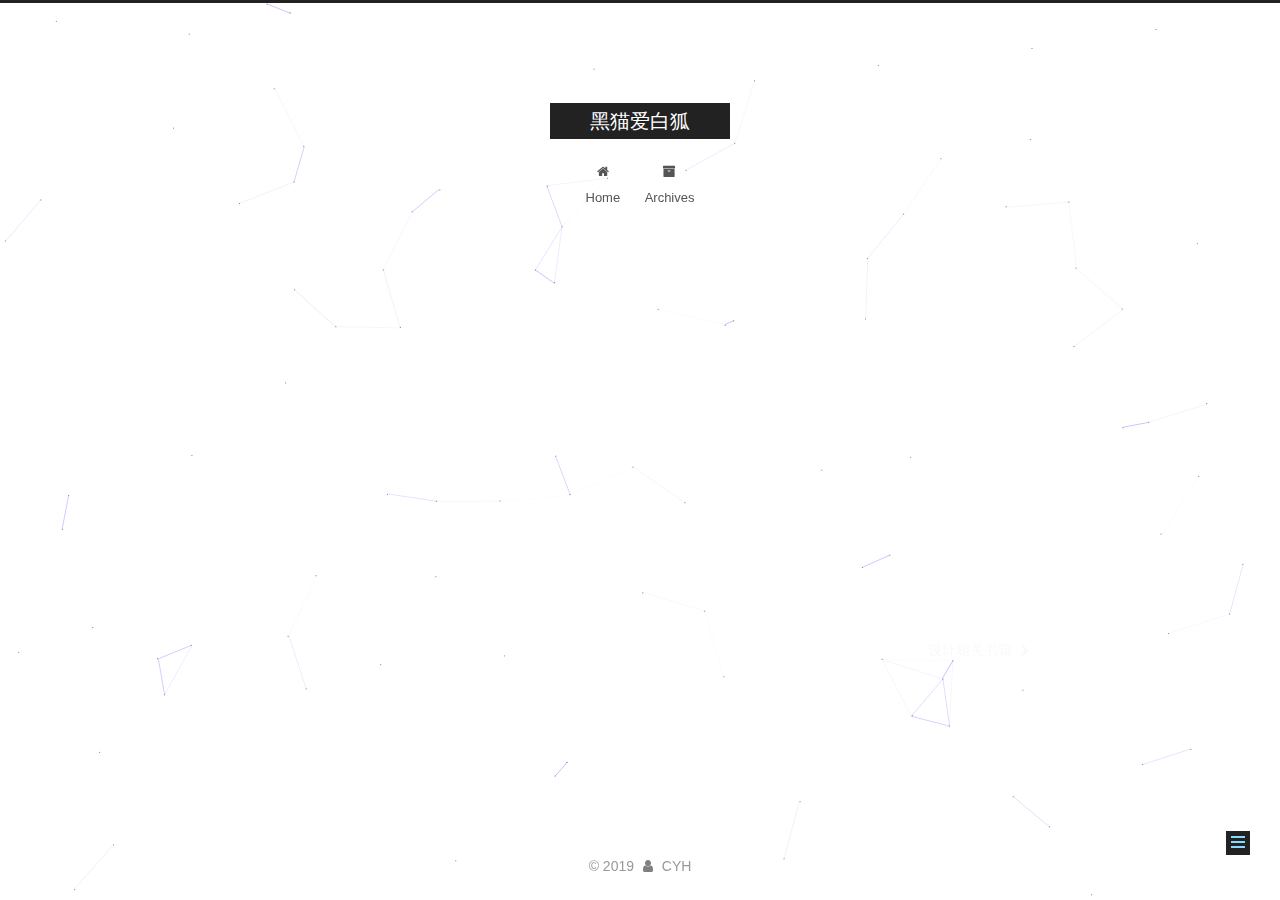
<file: 2019/02/12/第一篇/index.html>
<!DOCTYPE html>












  


<html class="theme-next muse use-motion" lang="">
<head><meta name="generator" content="Hexo 3.8.0">
  <meta charset="UTF-8">
<meta http-equiv="X-UA-Compatible" content="IE=edge">
<meta name="viewport" content="width=device-width, initial-scale=1, maximum-scale=2">
<meta name="theme-color" content="#222">


























<link rel="stylesheet" href="/lib/font-awesome/css/font-awesome.min.css?v=4.6.2">

<link rel="stylesheet" href="/css/main.css?v=7.0.0">


  <link rel="apple-touch-icon" sizes="180x180" href="/images/apple-touch-icon-next.png?v=7.0.0">


  <link rel="icon" type="image/png" sizes="32x32" href="/images/favicon-32x32-next.png?v=7.0.0">


  <link rel="icon" type="image/png" sizes="16x16" href="/images/favicon-16x16-next.png?v=7.0.0">


  <link rel="mask-icon" href="/images/logo.svg?v=7.0.0" color="#222">







<script id="hexo.configurations">
  var NexT = window.NexT || {};
  var CONFIG = {
    root: '/',
    scheme: 'Muse',
    version: '7.0.0',
    sidebar: {"position":"left","display":"post","offset":12,"b2t":false,"scrollpercent":false,"onmobile":false},
    fancybox: false,
    fastclick: false,
    lazyload: false,
    tabs: true,
    motion: {"enable":true,"async":false,"transition":{"post_block":"fadeIn","post_header":"slideDownIn","post_body":"slideDownIn","coll_header":"slideLeftIn","sidebar":"slideUpIn"}},
    algolia: {
      applicationID: '',
      apiKey: '',
      indexName: '',
      hits: {"per_page":10},
      labels: {"input_placeholder":"Search for Posts","hits_empty":"We didn't find any results for the search: ${query}","hits_stats":"${hits} results found in ${time} ms"}
    }
  };
</script>


  




  <meta name="description" content="这是我的第一篇文章，意味着新的开始，一切都是最初的样子。只想着重装是提升不了能力的，解决出现的各种问题才是根本。 一起加油。">
<meta property="og:type" content="article">
<meta property="og:title" content="第一篇">
<meta property="og:url" content="http://yoursite.com/2019/02/12/第一篇/index.html">
<meta property="og:site_name" content="黑猫爱白狐">
<meta property="og:description" content="这是我的第一篇文章，意味着新的开始，一切都是最初的样子。只想着重装是提升不了能力的，解决出现的各种问题才是根本。 一起加油。">
<meta property="og:locale" content="default">
<meta property="og:updated_time" content="2019-02-12T07:28:57.524Z">
<meta name="twitter:card" content="summary">
<meta name="twitter:title" content="第一篇">
<meta name="twitter:description" content="这是我的第一篇文章，意味着新的开始，一切都是最初的样子。只想着重装是提升不了能力的，解决出现的各种问题才是根本。 一起加油。">






  <link rel="canonical" href="http://yoursite.com/2019/02/12/第一篇/">



<script id="page.configurations">
  CONFIG.page = {
    sidebar: "",
  };
</script>

  <title>第一篇 | 黑猫爱白狐</title>
  












  <noscript>
  <style>
  .use-motion .motion-element,
  .use-motion .brand,
  .use-motion .menu-item,
  .sidebar-inner,
  .use-motion .post-block,
  .use-motion .pagination,
  .use-motion .comments,
  .use-motion .post-header,
  .use-motion .post-body,
  .use-motion .collection-title { opacity: initial; }

  .use-motion .logo,
  .use-motion .site-title,
  .use-motion .site-subtitle {
    opacity: initial;
    top: initial;
  }

  .use-motion .logo-line-before i { left: initial; }
  .use-motion .logo-line-after i { right: initial; }
  </style>
</noscript>

</head>

<body itemscope="" itemtype="http://schema.org/WebPage" lang="default">

  
  
    
  

  <div class="container sidebar-position-left page-post-detail">
    <div class="headband"></div>

    <header id="header" class="header" itemscope="" itemtype="http://schema.org/WPHeader">
      <div class="header-inner"><div class="site-brand-wrapper">
  <div class="site-meta">
    

    <div class="custom-logo-site-title">
      <a href="/" class="brand" rel="start">
        <span class="logo-line-before"><i></i></span>
        <span class="site-title">黑猫爱白狐</span>
        <span class="logo-line-after"><i></i></span>
      </a>
    </div>
    
    
  </div>

  <div class="site-nav-toggle">
    <button aria-label="Toggle navigation bar">
      <span class="btn-bar"></span>
      <span class="btn-bar"></span>
      <span class="btn-bar"></span>
    </button>
  </div>
</div>



<nav class="site-nav">
  
    <ul id="menu" class="menu">
      
        
        
        
          
          <li class="menu-item menu-item-home">

    
    
    
      
    

    

    <a href="/" rel="section"><i class="menu-item-icon fa fa-fw fa-home"></i> <br>Home</a>

  </li>
        
        
        
          
          <li class="menu-item menu-item-archives">

    
    
    
      
    

    

    <a href="/archives/" rel="section"><i class="menu-item-icon fa fa-fw fa-archive"></i> <br>Archives</a>

  </li>

      
      
    </ul>
  

  
    

  

  
</nav>



  



</div>
    </header>

    


    <main id="main" class="main">
      <div class="main-inner">
        <div class="content-wrap">
          
          <div id="content" class="content">
            

  <div id="posts" class="posts-expand">
    

  

  
  
  

  

  <article class="post post-type-normal" itemscope="" itemtype="http://schema.org/Article">
  
  
  
  <div class="post-block">
    <link itemprop="mainEntityOfPage" href="http://yoursite.com/2019/02/12/第一篇/">

    <span hidden itemprop="author" itemscope="" itemtype="http://schema.org/Person">
      <meta itemprop="name" content="CYH">
      <meta itemprop="description" content="">
      <meta itemprop="image" content="/images/avatar.gif">
    </span>

    <span hidden itemprop="publisher" itemscope="" itemtype="http://schema.org/Organization">
      <meta itemprop="name" content="黑猫爱白狐">
    </span>

    
      <header class="post-header">

        
        
          <h1 class="post-title" itemprop="name headline">第一篇

              
            
          </h1>
        

        <div class="post-meta">
          <span class="post-time">

            
            
            

            
              <span class="post-meta-item-icon">
                <i class="fa fa-calendar-o"></i>
              </span>
              
                <span class="post-meta-item-text">Posted on</span>
              

              
                
              

              <time title="Created: 2019-02-12 15:27:08 / Modified: 15:28:57" itemprop="dateCreated datePublished" datetime="2019-02-12T15:27:08+08:00">2019-02-12</time>
            

            
              

              
            
          </span>

          

          
            
            
          

          
          

          

          

          

        </div>
      </header>
    

    
    
    
    <div class="post-body" itemprop="articleBody">

      
      

      
        <p>这是我的第一篇文章，意味着新的开始，一切都是最初的样子。只想着重装是提升不了能力的，解决出现的各种问题才是根本。</p>
<p>一起加油。</p>

      
    </div>

    

    
    
    

    

    
      
    
    

    

    <footer class="post-footer">
      

      
      
      

      
        <div class="post-nav">
          <div class="post-nav-next post-nav-item">
            
          </div>

          <span class="post-nav-divider"></span>

          <div class="post-nav-prev post-nav-item">
            
              <a href="/2019/02/15/设计相关书籍/" rel="prev" title="设计相关书籍">
                设计相关书籍 <i class="fa fa-chevron-right"></i>
              </a>
            
          </div>
        </div>
      

      
      
    </footer>
  </div>
  
  
  
  </article>


  </div>


          </div>
          

  



        </div>
        
          
  
  <div class="sidebar-toggle">
    <div class="sidebar-toggle-line-wrap">
      <span class="sidebar-toggle-line sidebar-toggle-line-first"></span>
      <span class="sidebar-toggle-line sidebar-toggle-line-middle"></span>
      <span class="sidebar-toggle-line sidebar-toggle-line-last"></span>
    </div>
  </div>

  <aside id="sidebar" class="sidebar">
    
    <div class="sidebar-inner">

      

      

      <div class="site-overview-wrap sidebar-panel sidebar-panel-active">
        <div class="site-overview">
          <div class="site-author motion-element" itemprop="author" itemscope="" itemtype="http://schema.org/Person">
            
              <p class="site-author-name" itemprop="name">CYH</p>
              <p class="site-description motion-element" itemprop="description"></p>
          </div>

          
            <nav class="site-state motion-element">
              
                <div class="site-state-item site-state-posts">
                
                  <a href="/archives/">
                
                    <span class="site-state-item-count">3</span>
                    <span class="site-state-item-name">posts</span>
                  </a>
                </div>
              

              

              
            </nav>
          

          

          

          

          
          

          
            
          
          

        </div>
      </div>

      

      

    </div>
  </aside>


        
      </div>
    </main>

    <footer id="footer" class="footer">
      <div class="footer-inner">
        <div class="copyright">&copy; <span itemprop="copyrightYear">2019</span>
  <span class="with-love" id="animate">
    <i class="fa fa-user"></i>
  </span>
  <span class="author" itemprop="copyrightHolder">CYH</span>

  

  
</div>





        








        
      </div>
    </footer>

    
      <div class="back-to-top">
        <i class="fa fa-arrow-up"></i>
        
      </div>
    

    

    

    
  </div>

  

<script>
  if (Object.prototype.toString.call(window.Promise) !== '[object Function]') {
    window.Promise = null;
  }
</script>














  
    
    
  
  <script color="0,0,255" opacity="0.5" zindex="-1" count="99" src="/lib/canvas-nest/canvas-nest.min.js"></script>













  
  <script src="/lib/jquery/index.js?v=2.1.3"></script>

  
  <script src="/lib/velocity/velocity.min.js?v=1.2.1"></script>

  
  <script src="/lib/velocity/velocity.ui.min.js?v=1.2.1"></script>


  


  <script src="/js/src/utils.js?v=7.0.0"></script>

  <script src="/js/src/motion.js?v=7.0.0"></script>



  
  


  <script src="/js/src/schemes/muse.js?v=7.0.0"></script>



  
  <script src="/js/src/scrollspy.js?v=7.0.0"></script>
<script src="/js/src/post-details.js?v=7.0.0"></script>



  


  <script src="/js/src/bootstrap.js?v=7.0.0"></script>



  


  


  




  

  

  

  

  

  

  

  

  

  

  

  

  

</body>
</html>
</file>
<file: css/main.css>
/* normalize.css v3.0.2 | MIT License | git.io/normalize */
html {
  font-family: sans-serif; /* 1 */
  -ms-text-size-adjust: 100%; /* 2 */
  -webkit-text-size-adjust: 100%; /* 2 */
}
body {
  margin: 0;
}
article,
aside,
details,
figcaption,
figure,
footer,
header,
hgroup,
main,
menu,
nav,
section,
summary {
  display: block;
}
audio,
canvas,
progress,
video {
  display: inline-block; /* 1 */
  vertical-align: baseline; /* 2 */
}
audio:not([controls]) {
  display: none;
  height: 0;
}
[hidden],
template {
  display: none;
}
a {
  background-color: transparent;
}
a:active,
a:hover {
  outline: 0;
}
abbr[title] {
  border-bottom: 1px dotted;
}
b,
strong {
  font-weight: bold;
}
dfn {
  font-style: italic;
}
h1 {
  font-size: 2em;
  margin: 0.67em 0;
}
mark {
  background: #ff0;
  color: #000;
}
small {
  font-size: 80%;
}
sub,
sup {
  font-size: 75%;
  line-height: 0;
  position: relative;
  vertical-align: baseline;
}
sup {
  top: -0.5em;
}
sub {
  bottom: -0.25em;
}
img {
  border: 0;
}
svg:not(:root) {
  overflow: hidden;
}
figure {
  margin: 1em 40px;
}
hr {
  -moz-box-sizing: content-box;
  box-sizing: content-box;
  height: 0;
}
pre {
  overflow: auto;
}
code,
kbd,
pre,
samp {
  font-family: monospace, monospace;
  font-size: 1em;
}
button,
input,
optgroup,
select,
textarea {
  color: inherit; /* 1 */
  font: inherit; /* 2 */
  margin: 0; /* 3 */
}
button {
  overflow: visible;
}
button,
select {
  text-transform: none;
}
button,
html input[type="button"],
input[type="reset"],
input[type="submit"] {
  -webkit-appearance: button; /* 2 */
  cursor: pointer; /* 3 */
}
button[disabled],
html input[disabled] {
  cursor: default;
}
button::-moz-focus-inner,
input::-moz-focus-inner {
  border: 0;
  padding: 0;
}
input {
  line-height: normal;
}
input[type="checkbox"],
input[type="radio"] {
  box-sizing: border-box; /* 1 */
  padding: 0; /* 2 */
}
input[type="number"]::-webkit-inner-spin-button,
input[type="number"]::-webkit-outer-spin-button {
  height: auto;
}
input[type="search"] {
  -webkit-appearance: textfield; /* 1 */
  -moz-box-sizing: content-box;
  -webkit-box-sizing: content-box; /* 2 */
  box-sizing: content-box;
}
input[type="search"]::-webkit-search-cancel-button,
input[type="search"]::-webkit-search-decoration {
  -webkit-appearance: none;
}
fieldset {
  border: 1px solid #c0c0c0;
  margin: 0 2px;
  padding: 0.35em 0.625em 0.75em;
}
legend {
  border: 0; /* 1 */
  padding: 0; /* 2 */
}
textarea {
  overflow: auto;
}
optgroup {
  font-weight: bold;
}
table {
  border-collapse: collapse;
  border-spacing: 0;
}
td,
th {
  padding: 0;
}
::selection {
  background: #262a30;
  color: #fff;
}
body {
  position: relative;
  font-family: 'Lato', "PingFang SC", "Microsoft YaHei", sans-serif;
  font-size: 14px;
  line-height: 2;
  color: #555;
  background: #fff;
}
@media (max-width: 767px) {
  body {
    padding-right: 0 !important;
  }
}
@media (min-width: 768px) and (max-width: 991px) {
  body {
    padding-right: 0 !important;
  }
}
@media (min-width: 1200px) {
  body {
    font-size: 16px;
  }
}
h1,
h2,
h3,
h4,
h5,
h6 {
  margin: 0;
  padding: 0;
  font-weight: bold;
  line-height: 1.5;
  font-family: 'Lato', "PingFang SC", "Microsoft YaHei", sans-serif;
}
h1,
h2,
h3,
h4,
h5,
h6 {
  margin: 20px 0 15px;
}
h1 {
  font-size: 22px;
}
h1 code {
  font-size: 22px;
}
@media (max-width: 767px) {
  h1 {
    font-size: 18px;
  }
  h1 code {
    font-size: 18px;
  }
}
h2 {
  font-size: 20px;
}
h2 code {
  font-size: 20px;
}
@media (max-width: 767px) {
  h2 {
    font-size: 16px;
  }
  h2 code {
    font-size: 16px;
  }
}
h3 {
  font-size: 18px;
}
h3 code {
  font-size: 18px;
}
@media (max-width: 767px) {
  h3 {
    font-size: 14px;
  }
  h3 code {
    font-size: 14px;
  }
}
h4 {
  font-size: 16px;
}
h4 code {
  font-size: 16px;
}
@media (max-width: 767px) {
  h4 {
    font-size: 12px;
  }
  h4 code {
    font-size: 12px;
  }
}
h5 {
  font-size: 14px;
}
h5 code {
  font-size: 14px;
}
@media (max-width: 767px) {
  h5 {
    font-size: 10px;
  }
  h5 code {
    font-size: 10px;
  }
}
h6 {
  font-size: 12px;
}
h6 code {
  font-size: 12px;
}
@media (max-width: 767px) {
  h6 {
    font-size: 8px;
  }
  h6 code {
    font-size: 8px;
  }
}
p {
  margin: 0 0 20px 0;
}
a,
span.exturl {
  overflow-wrap: break-word;
  word-wrap: break-word;
  background-color: transparent;
  color: #555;
  text-decoration: none;
  outline: none;
  border-bottom: 1px solid #999;
  cursor: pointer;
}
a:hover,
span.exturl:hover {
  color: #222;
  border-bottom-color: #222;
}
blockquote {
  margin: 0;
  padding: 0;
}
img {
  display: block;
  margin: auto;
  max-width: 100%;
  height: auto;
}
hr {
  margin: 40px 0;
  height: 3px;
  border: none;
  background-color: #ddd;
  background-image: repeating-linear-gradient(-45deg, #fff, #fff 4px, transparent 4px, transparent 8px);
}
blockquote {
  padding: 0 15px;
  color: #666;
  border-left: 4px solid #ddd;
}
blockquote cite::before {
  content: "-";
  padding: 0 5px;
}
dt {
  font-weight: 700;
}
dd {
  margin: 0;
  padding: 0;
}
kbd {
  border: 1px solid #ccc;
  border-radius: 0.2em;
  box-shadow: 0.1em 0.1em 0.2em rgba(0,0,0,0.1);
  background-color: #f9f9f9;
  font-family: inherit;
  background-image: -webkit-linear-gradient(top, #eee, #fff, #eee);
  padding: 0.1em 0.3em;
  white-space: nowrap;
}
.text-left {
  text-align: left;
}
.text-center {
  text-align: center;
}
.text-right {
  text-align: right;
}
.text-justify {
  text-align: justify;
}
.text-nowrap {
  white-space: nowrap;
}
.text-lowercase {
  text-transform: lowercase;
}
.text-uppercase {
  text-transform: uppercase;
}
.text-capitalize {
  text-transform: capitalize;
}
.center-block {
  display: block;
  margin-left: auto;
  margin-right: auto;
}
.clearfix:before,
.clearfix:after {
  content: " ";
  display: table;
}
.clearfix:after {
  clear: both;
}
.pullquote {
  width: 45%;
}
.pullquote.left {
  float: left;
  margin-left: 5px;
  margin-right: 10px;
}
.pullquote.right {
  float: right;
  margin-left: 10px;
  margin-right: 5px;
}
.affix.affix.affix {
  position: fixed;
}
.translation {
  margin-top: -20px;
  font-size: 14px;
  color: #999;
}
.scrollbar-measure {
  width: 100px;
  height: 100px;
  overflow: scroll;
  position: absolute;
  top: -9999px;
}
.use-motion .motion-element {
  opacity: 0;
}
.table-container {
  margin: 20px 0;
  overflow: auto;
  -webkit-overflow-scrolling: touch;
}
table {
  width: 100%;
  border-collapse: collapse;
  border-spacing: 0;
  font-size: 14px;
}
table>tbody>tr:nth-of-type(odd) {
  background-color: #f9f9f9;
}
table>tbody>tr:hover {
  background-color: #f5f5f5;
}
caption,
th,
td {
  padding: 8px;
  text-align: left;
  vertical-align: middle;
  font-weight: normal;
}
th,
td {
  border: 1px solid #ddd;
  border-bottom: 3px solid #ddd;
}
th {
  padding-bottom: 10px;
  font-weight: 700;
}
td {
  border-bottom-width: 1px;
}
html,
body {
  height: 100%;
}
.container {
  position: relative;
}
.header-inner {
  margin: 0 auto;
  padding: 100px 0 70px;
  width: 700px;
}
@media (min-width: 1200px) {
  .container .header-inner {
    width: 800px;
  }
}
@media (min-width: 1600px) {
  .container .header-inner {
    width: 900px;
  }
}
.main-inner {
  margin: 0 auto;
  width: 700px;
}
@media (min-width: 1200px) {
  .container .main-inner {
    width: 800px;
  }
}
@media (min-width: 1600px) {
  .container .main-inner {
    width: 900px;
  }
}
.footer {
  padding: 20px 0;
}
.footer-inner {
  box-sizing: border-box;
  margin: 0px auto;
  width: 700px;
}
@media (min-width: 1200px) {
  .container .footer-inner {
    width: 800px;
  }
}
@media (min-width: 1600px) {
  .container .footer-inner {
    width: 900px;
  }
}
pre,
.highlight {
  overflow: auto;
  margin: 20px 0;
  padding: 0;
  font-size: 14px;
  color: #4d4d4c;
  background: #f7f7f7;
  line-height: 1.6;
}
pre,
code {
  font-family: consolas, Menlo, "PingFang SC", "Microsoft YaHei", monospace;
}
code {
  overflow-wrap: break-word;
  word-wrap: break-word;
  padding: 2px 4px;
  color: #555;
  background: #eee;
  border-radius: 3px;
  font-size: 14px;
}
pre {
  padding: 10px;
}
pre code {
  padding: 0;
  color: #4d4d4c;
  background: none;
  text-shadow: none;
}
.highlight {
  border-radius: 1px;
}
.highlight pre {
  border: none;
  margin: 0;
  padding: 10px 0;
}
.highlight table {
  margin: 0;
  width: auto;
  border: none;
}
.highlight td {
  border: none;
  padding: 0;
}
.highlight figcaption {
  font-size: 1em;
  color: #4d4d4c;
  line-height: 1em;
  margin-bottom: 1em;
  margin: 0em;
  padding: 0.5em;
  background: #eee;
  border-bottom: 1px solid #e9e9e9;
}
.highlight figcaption:before,
.highlight figcaption:after {
  content: " ";
  display: table;
}
.highlight figcaption:after {
  clear: both;
}
.highlight figcaption a {
  float: right;
  color: #4d4d4c;
}
.highlight figcaption a:hover {
  border-bottom-color: #4d4d4c;
}
.highlight .gutter pre {
  padding-left: 10px;
  padding-right: 10px;
  color: #869194;
  text-align: right;
  background-color: #eff2f3;
}
.highlight .code pre {
  width: 100%;
  padding-left: 10px;
  padding-right: 10px;
  background-color: #f7f7f7;
}
.highlight .line {
  height: 20px;
}
.gutter {
  -webkit-user-select: none;
  -moz-user-select: none;
  -ms-user-select: none;
  user-select: none;
}
.gist table {
  width: auto;
}
.gist table td {
  border: none;
}
pre .deletion {
  background: #fdd;
}
pre .addition {
  background: #dfd;
}
pre .meta {
  color: #8959a8;
}
pre .comment {
  color: #8e908c;
}
pre .variable,
pre .attribute,
pre .tag,
pre .name,
pre .regexp,
pre .ruby .constant,
pre .xml .tag .title,
pre .xml .pi,
pre .xml .doctype,
pre .html .doctype,
pre .css .id,
pre .css .class,
pre .css .pseudo {
  color: #c82829;
}
pre .number,
pre .preprocessor,
pre .built_in,
pre .builtin-name,
pre .literal,
pre .params,
pre .constant,
pre .command {
  color: #f5871f;
}
pre .ruby .class .title,
pre .css .rules .attribute,
pre .string,
pre .symbol,
pre .value,
pre .inheritance,
pre .header,
pre .ruby .symbol,
pre .xml .cdata,
pre .special,
pre .formula {
  color: #718c00;
}
pre .title,
pre .css .hexcolor {
  color: #3e999f;
}
pre .function,
pre .python .decorator,
pre .python .title,
pre .ruby .function .title,
pre .ruby .title .keyword,
pre .perl .sub,
pre .javascript .title,
pre .coffeescript .title {
  color: #4271ae;
}
pre .keyword,
pre .javascript .function {
  color: #8959a8;
}
.posts-expand .post-body img.full-image {
  border: none;
}
.blockquote-center,
.page-home .post-type-quote blockquote,
.page-post-detail .post-type-quote blockquote {
  position: relative;
  margin: 40px 0;
  padding: 0;
  border-left: none;
  text-align: center;
}
.blockquote-center::before,
.page-home .post-type-quote blockquote::before,
.page-post-detail .post-type-quote blockquote::before,
.blockquote-center::after,
.page-home .post-type-quote blockquote::after,
.page-post-detail .post-type-quote blockquote::after {
  position: absolute;
  content: ' ';
  display: block;
  width: 100%;
  height: 24px;
  opacity: 0.2;
  background-repeat: no-repeat;
  background-position: 0 -6px;
  background-size: 22px 22px;
}
.blockquote-center::before,
.page-home .post-type-quote blockquote::before,
.page-post-detail .post-type-quote blockquote::before {
  top: -20px;
  background-image: url("../images/quote-l.svg");
  border-top: 1px solid #ccc;
}
.blockquote-center::after,
.page-home .post-type-quote blockquote::after,
.page-post-detail .post-type-quote blockquote::after {
  bottom: -20px;
  background-image: url("../images/quote-r.svg");
  border-bottom: 1px solid #ccc;
  background-position: 100% 8px;
}
.blockquote-center p,
.page-home .post-type-quote blockquote p,
.page-post-detail .post-type-quote blockquote p,
.blockquote-center div,
.page-home .post-type-quote blockquote div,
.page-post-detail .post-type-quote blockquote div {
  text-align: center;
}
.post .post-body .group-picture img {
  box-sizing: border-box;
  padding: 0 3px;
  border: none;
}
.post .group-picture-row {
  overflow: hidden;
  margin-top: 6px;
}
.post .group-picture-row:first-child {
  margin-top: 0;
}
.post .group-picture-column {
  float: left;
}
.page-post-detail .post-body .group-picture-column {
  float: none;
  margin-top: 10px;
  width: auto !important;
}
.page-post-detail .post-body .group-picture-column img {
  margin: 0 auto;
}
.page-archive .group-picture-container {
  overflow: hidden;
}
.page-archive .group-picture-row {
  float: left;
}
.page-archive .group-picture-row:first-child {
  margin-top: 6px;
}
.page-archive .group-picture-column {
  max-width: 150px;
  max-height: 150px;
}
.post-body .note {
  position: relative;
  padding: 15px;
  margin-bottom: 20px;
  border: 1px solid #eee;
  border-left-width: 5px;
  border-radius: 3px;
}
.post-body .note h2,
.post-body .note h3,
.post-body .note h4,
.post-body .note h5,
.post-body .note h6 {
  margin-top: 0;
  margin-bottom: 0;
  border-bottom: initial;
  padding-top: 0 !important;
}
.post-body .note p:first-child,
.post-body .note ul:first-child,
.post-body .note ol:first-child,
.post-body .note table:first-child,
.post-body .note pre:first-child,
.post-body .note blockquote:first-child {
  margin-top: 0;
}
.post-body .note p:last-child,
.post-body .note ul:last-child,
.post-body .note ol:last-child,
.post-body .note table:last-child,
.post-body .note pre:last-child,
.post-body .note blockquote:last-child {
  margin-bottom: 0;
}
.post-body .note.default {
  border-left-color: #777;
}
.post-body .note.default h2,
.post-body .note.default h3,
.post-body .note.default h4,
.post-body .note.default h5,
.post-body .note.default h6 {
  color: #777;
}
.post-body .note.primary {
  border-left-color: #6f42c1;
}
.post-body .note.primary h2,
.post-body .note.primary h3,
.post-body .note.primary h4,
.post-body .note.primary h5,
.post-body .note.primary h6 {
  color: #6f42c1;
}
.post-body .note.info {
  border-left-color: #428bca;
}
.post-body .note.info h2,
.post-body .note.info h3,
.post-body .note.info h4,
.post-body .note.info h5,
.post-body .note.info h6 {
  color: #428bca;
}
.post-body .note.success {
  border-left-color: #5cb85c;
}
.post-body .note.success h2,
.post-body .note.success h3,
.post-body .note.success h4,
.post-body .note.success h5,
.post-body .note.success h6 {
  color: #5cb85c;
}
.post-body .note.warning {
  border-left-color: #f0ad4e;
}
.post-body .note.warning h2,
.post-body .note.warning h3,
.post-body .note.warning h4,
.post-body .note.warning h5,
.post-body .note.warning h6 {
  color: #f0ad4e;
}
.post-body .note.danger {
  border-left-color: #d9534f;
}
.post-body .note.danger h2,
.post-body .note.danger h3,
.post-body .note.danger h4,
.post-body .note.danger h5,
.post-body .note.danger h6 {
  color: #d9534f;
}
.post-body .label {
  display: inline;
  padding: 0 2px;
  white-space: nowrap;
}
.post-body .label.default {
  background-color: #f0f0f0;
}
.post-body .label.primary {
  background-color: #efe6f7;
}
.post-body .label.info {
  background-color: #e5f2f8;
}
.post-body .label.success {
  background-color: #e7f4e9;
}
.post-body .label.warning {
  background-color: #fcf6e1;
}
.post-body .label.danger {
  background-color: #fae8eb;
}
.post-body .tabs {
  position: relative;
  display: block;
  margin-bottom: 20px;
  padding-top: 10px;
}
.post-body .tabs ul.nav-tabs {
  margin: 0;
  padding: 0;
  display: flex;
  margin-bottom: -1px;
}
@media (max-width: 413px) {
  .post-body .tabs ul.nav-tabs {
    display: block;
    margin-bottom: 5px;
  }
}
.post-body .tabs ul.nav-tabs li.tab {
  list-style-type: none !important;
  margin: 0 0.25em 0 0;
  border-top: 3px solid transparent;
  border-left: 1px solid transparent;
  border-right: 1px solid transparent;
}
@media (max-width: 413px) {
  .post-body .tabs ul.nav-tabs li.tab {
    margin: initial;
    border-top: 1px solid transparent;
    border-left: 3px solid transparent;
    border-right: 1px solid transparent;
    border-bottom: 1px solid transparent;
  }
}
.post-body .tabs ul.nav-tabs li.tab a {
  outline: 0;
  border-bottom: initial;
  display: block;
  line-height: 1.8em;
  padding: 0.25em 0.75em;
  transition-duration: 0.2s;
  transition-timing-function: ease-out;
  transition-delay: 0s;
}
.post-body .tabs ul.nav-tabs li.tab a i {
  width: 1.285714285714286em;
}
.post-body .tabs ul.nav-tabs li.tab.active {
  border-top: 3px solid #fc6423;
  border-left: 1px solid #ddd;
  border-right: 1px solid #ddd;
  background-color: #fff;
}
@media (max-width: 413px) {
  .post-body .tabs ul.nav-tabs li.tab.active {
    border-top: 1px solid #ddd;
    border-left: 3px solid #fc6423;
    border-right: 1px solid #ddd;
    border-bottom: 1px solid #ddd;
  }
}
.post-body .tabs ul.nav-tabs li.tab.active a {
  cursor: default;
  color: #555;
}
.post-body .tabs .tab-content {
  background-color: #fff;
}
.post-body .tabs .tab-content .tab-pane {
  border: 1px solid #ddd;
  padding: 20px 20px 0 20px;
}
.post-body .tabs .tab-content .tab-pane:not(.active) {
  display: none !important;
}
.post-body .tabs .tab-content .tab-pane.active {
  display: block !important;
}
.btn {
  display: inline-block;
  padding: 0 20px;
  font-size: 14px;
  color: #fff;
  background: #222;
  border: 2px solid #222;
  text-decoration: none;
  border-radius: 0;
  transition-property: background-color;
  transition-duration: 0.2s;
  transition-timing-function: ease-in-out;
  transition-delay: 0s;
  line-height: 2;
}
.btn:hover {
  border-color: #222;
  color: #222;
  background: #fff;
}
.btn +.btn {
  margin: 0 0 8px 8px;
}
.btn .fa-fw {
  width: 1.285714285714286em;
  text-align: left;
}
.btn-bar {
  display: block;
  width: 22px;
  height: 2px;
  background: #555;
  border-radius: 1px;
}
.btn-bar+.btn-bar {
  margin-top: 4px;
}
.pagination {
  margin: 120px 0 40px;
  text-align: center;
  border-top: 1px solid #eee;
}
.page-number-basic,
.pagination .prev,
.pagination .next,
.pagination .page-number,
.pagination .space {
  display: inline-block;
  position: relative;
  top: -1px;
  margin: 0 10px;
  padding: 0 11px;
}
@media (max-width: 767px) {
  .page-number-basic,
  .pagination .prev,
  .pagination .next,
  .pagination .page-number,
  .pagination .space {
    margin: 0 5px;
  }
}
.pagination .prev,
.pagination .next,
.pagination .page-number {
  border-bottom: 0;
  border-top: 1px solid #eee;
  transition-property: border-color;
  transition-duration: 0.2s;
  transition-timing-function: ease-in-out;
  transition-delay: 0s;
}
.pagination .prev:hover,
.pagination .next:hover,
.pagination .page-number:hover {
  border-top-color: #222;
}
.pagination .space {
  padding: 0;
  margin: 0;
}
.pagination .prev {
  margin-left: 0;
}
.pagination .next {
  margin-right: 0;
}
.pagination .page-number.current {
  color: #fff;
  background: #ccc;
  border-top-color: #ccc;
}
@media (max-width: 767px) {
  .pagination {
    border-top: none;
  }
  .pagination .prev,
  .pagination .next,
  .pagination .page-number {
    margin-bottom: 10px;
    border-top: 0;
    border-bottom: 1px solid #eee;
    padding: 0 10px;
  }
  .pagination .prev:hover,
  .pagination .next:hover,
  .pagination .page-number:hover {
    border-bottom-color: #222;
  }
}
.comments {
  margin: 60px 20px 0;
}
.tag-cloud {
  text-align: center;
}
.tag-cloud a {
  display: inline-block;
  margin: 10px;
}
.tag-cloud a:hover {
  color: #222 !important;
}
.back-to-top {
  box-sizing: border-box;
  position: fixed;
  bottom: -100px;
  right: 30px;
  z-index: 1050;
  padding: 0 6px;
  width: 24px;
  background: #222;
  font-size: 12px;
  opacity: 1;
  color: #fff;
  cursor: pointer;
  text-align: center;
  -webkit-transform: translateZ(0);
  transition-property: bottom;
  transition-duration: 0.2s;
  transition-timing-function: ease-in-out;
  transition-delay: 0s;
}
@media (min-width: 768px) and (max-width: 991px) {
  .back-to-top {
    display: none !important;
  }
}
@media (max-width: 767px) {
  .back-to-top {
    display: none !important;
  }
}
.back-to-top.back-to-top-on {
  bottom: 19px;
}
.header {
  background: transparent;
}
.header-inner {
  position: relative;
}
.headband {
  height: 3px;
  background: #222;
}
.site-meta {
  margin: 0;
  text-align: center;
}
@media (max-width: 767px) {
  .site-meta {
    text-align: center;
  }
}
.brand {
  position: relative;
  display: inline-block;
  padding: 0 40px;
  color: #fff;
  background: #222;
  border-bottom: none;
}
.brand:hover {
  color: #fff;
}
.logo {
  display: inline-block;
  margin-right: 5px;
  line-height: 36px;
  vertical-align: top;
}
.site-title {
  display: inline-block;
  vertical-align: top;
  line-height: 36px;
  font-size: 20px;
  font-weight: normal;
  font-family: 'Lato', "PingFang SC", "Microsoft YaHei", sans-serif;
}
.site-subtitle {
  margin-top: 10px;
  font-size: 13px;
  color: #999;
}
.use-motion .brand {
  opacity: 0;
}
.use-motion .logo,
.use-motion .site-title,
.use-motion .site-subtitle,
.use-motion .custom-logo-image {
  opacity: 0;
  position: relative;
  top: -10px;
}
.site-nav-toggle {
  display: none;
  position: absolute;
  top: 10px;
  left: 10px;
}
@media (max-width: 767px) {
  .site-nav-toggle {
    display: block;
  }
}
.site-nav-toggle button {
  margin-top: 2px;
  padding: 9px 10px;
  background: transparent;
  border: none;
}
@media (max-width: 767px) {
  .site-nav {
    display: none;
    margin: 0 -10px;
    padding: 0 10px;
    clear: both;
    border-top: 1px solid #ddd;
  }
}
@media (min-width: 768px) and (max-width: 991px) {
  .site-nav {
    display: block !important;
  }
}
@media (min-width: 992px) {
  .site-nav {
    display: block !important;
  }
}
.menu {
  margin-top: 20px;
  padding-left: 0;
  text-align: center;
}
.menu .menu-item {
  display: inline-block;
  margin: 0 10px;
  list-style: none;
}
@media screen and (max-width: 767px) {
  .menu .menu-item {
    margin-top: 10px;
  }
}
.menu .menu-item a,
.menu .menu-item span.exturl {
  display: block;
  font-size: 13px;
  line-height: inherit;
  border-bottom: 1px solid transparent;
  transition-property: border-color;
  transition-duration: 0.2s;
  transition-timing-function: ease-in-out;
  transition-delay: 0s;
}
.menu .menu-item a:hover,
.menu .menu-item span.exturl:hover {
  border-bottom-color: #222;
}
.menu .menu-item .fa {
  margin-right: 5px;
}
.use-motion .menu-item {
  opacity: 0;
}
.post-body {
  overflow-wrap: break-word;
  word-wrap: break-word;
  font-family: 'Lato', "PingFang SC", "Microsoft YaHei", sans-serif;
}
.post-body .exturl .fa {
  font-size: 14px;
  margin-left: 4px;
}
.post-body .fancybox img {
  display: block !important;
  margin: 0 auto;
  cursor: pointer;
  cursor: zoom-in;
  cursor: -webkit-zoom-in;
}
.post-body .image-caption,
.post-body .figure .caption {
  margin: -20px auto 15px;
  text-align: center;
  font-size: 14px;
  color: #999;
  font-weight: bold;
  line-height: 1;
}
.post-sticky-flag {
  display: inline-block;
  font-size: 16px;
  -ms-transform: rotate(30deg);
  -webkit-transform: rotate(30deg);
  -moz-transform: rotate(30deg);
  -ms-transform: rotate(30deg);
  -o-transform: rotate(30deg);
  transform: rotate(30deg);
}
.use-motion .post-block,
.use-motion .pagination,
.use-motion .comments {
  opacity: 0;
}
.use-motion .post-header {
  opacity: 0;
}
.use-motion .post-body {
  opacity: 0;
}
.use-motion .collection-title {
  opacity: 0;
}
.posts-expand {
  padding-top: 40px;
}
@media (max-width: 767px) {
  .posts-expand {
    margin: 0 20px;
  }
  .post-body pre .gutter pre {
    padding-right: 10px;
  }
  .post-body .highlight {
    margin-left: 0px;
    margin-right: 0px;
    padding: 0;
  }
  .post-body .highlight .gutter pre {
    padding-right: 10px;
  }
}
@media (min-width: 992px) {
  .posts-expand .post-body {
    text-align: justify;
  }
}
.posts-expand .post-body h2,
.posts-expand .post-body h3,
.posts-expand .post-body h4,
.posts-expand .post-body h5,
.posts-expand .post-body h6 {
  padding-top: 10px;
}
.posts-expand .post-body h2 .header-anchor,
.posts-expand .post-body h3 .header-anchor,
.posts-expand .post-body h4 .header-anchor,
.posts-expand .post-body h5 .header-anchor,
.posts-expand .post-body h6 .header-anchor {
  float: right;
  margin-left: 10px;
  color: #ccc;
  border-bottom-style: none;
  visibility: hidden;
}
.posts-expand .post-body h2 .header-anchor:hover,
.posts-expand .post-body h3 .header-anchor:hover,
.posts-expand .post-body h4 .header-anchor:hover,
.posts-expand .post-body h5 .header-anchor:hover,
.posts-expand .post-body h6 .header-anchor:hover {
  color: inherit;
}
.posts-expand .post-body h2:hover .header-anchor,
.posts-expand .post-body h3:hover .header-anchor,
.posts-expand .post-body h4:hover .header-anchor,
.posts-expand .post-body h5:hover .header-anchor,
.posts-expand .post-body h6:hover .header-anchor {
  visibility: visible;
}
.posts-expand .post-body ul > li {
  list-style: circle;
}
.posts-expand .post-body img {
  box-sizing: border-box;
  margin: 0 auto 25px;
  padding: 3px;
  border: 1px solid #ddd;
}
@media (max-width: 767px) {
  .posts-collapse {
    margin: 0 20px;
  }
  .posts-collapse .post-title,
  .posts-collapse .post-meta {
    display: block;
    width: auto;
    text-align: left;
  }
}
.posts-collapse {
  position: relative;
  z-index: 1010;
  margin-left: 55px;
}
.posts-collapse::after {
  content: " ";
  position: absolute;
  top: 20px;
  left: 0;
  margin-left: -2px;
  width: 4px;
  height: 100%;
  background: #f5f5f5;
  z-index: -1;
}
@media (max-width: 767px) {
  .posts-collapse {
    margin: 0 20px;
  }
}
.posts-collapse .collection-title {
  position: relative;
  margin: 60px 0;
}
.posts-collapse .collection-title h1,
.posts-collapse .collection-title h2 {
  margin-left: 20px;
}
.posts-collapse .collection-title small {
  color: #bbb;
  margin-left: 5px;
}
.posts-collapse .collection-title::before {
  content: " ";
  position: absolute;
  left: 0;
  top: 50%;
  margin-left: -4px;
  margin-top: -4px;
  width: 8px;
  height: 8px;
  background: #bbb;
  border-radius: 50%;
}
.posts-collapse .post {
  margin: 30px 0;
}
.posts-collapse .post-header {
  position: relative;
  transition-duration: 0.2s;
  transition-timing-function: ease-in-out;
  transition-delay: 0s;
  transition-property: border;
  border-bottom: 1px dashed #ccc;
}
.posts-collapse .post-header::before {
  content: " ";
  position: absolute;
  left: 0;
  top: 12px;
  width: 6px;
  height: 6px;
  margin-left: -4px;
  background: #bbb;
  border-radius: 50%;
  border: 1px solid #fff;
  transition-duration: 0.2s;
  transition-timing-function: ease-in-out;
  transition-delay: 0s;
  transition-property: background;
}
.posts-collapse .post-header:hover {
  border-bottom-color: #666;
}
.posts-collapse .post-header:hover::before {
  background: #222;
}
.posts-collapse .post-meta {
  position: absolute;
  font-size: 12px;
  left: 20px;
  top: 5px;
}
.posts-collapse .post-comments-count {
  display: none;
}
.posts-collapse .post-title {
  margin-left: 60px;
  font-size: 16px;
  font-weight: normal;
  line-height: inherit;
}
.posts-collapse .post-title::after {
  margin-left: 3px;
  opacity: 0.6;
}
.posts-collapse .post-title a,
.posts-collapse .post-title span.exturl {
  color: #666;
  border-bottom: none;
}
.page-home .post-type-quote .post-header,
.page-post-detail .post-type-quote .post-header,
.page-home .post-type-quote .post-tags,
.page-post-detail .post-type-quote .post-tags {
  display: none;
}
.posts-expand .post-title {
  overflow-wrap: break-word;
  word-wrap: break-word;
  text-align: center;
  font-weight: 400;
}
.posts-expand .post-title-link {
  display: inline-block;
  position: relative;
  color: #555;
  border-bottom: none;
  line-height: 1.2;
  vertical-align: top;
}
.posts-expand .post-title-link::before {
  content: "";
  position: absolute;
  width: 100%;
  height: 2px;
  bottom: 0;
  left: 0;
  background-color: #000;
  visibility: hidden;
  -webkit-transform: scaleX(0);
  -moz-transform: scaleX(0);
  -ms-transform: scaleX(0);
  -o-transform: scaleX(0);
  transform: scaleX(0);
  transition-duration: 0.2s;
  transition-timing-function: ease-in-out;
  transition-delay: 0s;
}
.posts-expand .post-title-link:hover::before {
  visibility: visible;
  -webkit-transform: scaleX(1);
  -moz-transform: scaleX(1);
  -ms-transform: scaleX(1);
  -o-transform: scaleX(1);
  transform: scaleX(1);
}
.posts-expand .post-title-link .fa {
  font-size: 20px;
  margin-left: 5px;
}
.posts-expand .post-meta {
  margin: 3px 0 60px 0;
  color: #999;
  font-family: 'Lato', "PingFang SC", "Microsoft YaHei", sans-serif;
  font-size: 12px;
  text-align: center;
}
.posts-expand .post-meta .post-category-list {
  display: inline-block;
  margin: 0;
  padding: 3px;
}
.posts-expand .post-meta .post-category-list-link {
  color: #999;
}
.posts-expand .post-meta .post-description {
  font-size: 14px;
  margin-top: 2px;
}
.posts-expand .post-meta time {
  border-bottom: 1px dashed #999;
  cursor: help;
}
.post-meta-divider {
  margin: 0 0.5em;
}
.post-meta-item-icon {
  margin-right: 3px;
}
@media (min-width: 768px) and (max-width: 991px) {
  .post-meta-item-icon {
    display: inline-block;
  }
}
@media (max-width: 767px) {
  .post-meta-item-icon {
    display: inline-block;
  }
}
@media (min-width: 768px) and (max-width: 991px) {
  .post-meta-item-text {
    display: none;
  }
}
@media (max-width: 767px) {
  .post-meta-item-text {
    display: none;
  }
}
.post-button {
  margin-top: 40px;
}
.posts-expand .post-tags {
  margin-top: 40px;
  text-align: center;
}
.posts-expand .post-tags a {
  display: inline-block;
  margin-right: 10px;
  font-size: 13px;
}
.post-nav {
  display: table;
  margin-top: 15px;
  width: 100%;
  border-top: 1px solid #eee;
}
.post-nav-divider {
  display: table-cell;
  width: 10%;
}
.post-nav-item {
  display: table-cell;
  padding: 10px 0 0 0;
  width: 45%;
  vertical-align: top;
}
.post-nav-item a {
  position: relative;
  display: block;
  line-height: 25px;
  font-size: 14px;
  color: #555;
  border-bottom: none;
}
.post-nav-item a:hover {
  color: #222;
  border-bottom: none;
}
.post-nav-item a:active {
  top: 2px;
}
.post-nav-item .fa {
  font-size: 12px;
  margin-right: 5px;
}
.post-nav-next a {
  padding-left: 5px;
}
.post-nav-prev {
  text-align: right;
}
.post-nav-prev a {
  padding-right: 5px;
}
.post-nav-prev .fa {
  margin-left: 5px;
}
.posts-expand .post-eof {
  display: block;
  margin: 80px auto 60px;
  width: 8%;
  height: 1px;
  background: #ccc;
  text-align: center;
}
.post:last-child .post-eof.post-eof.post-eof {
  display: none;
}
.post-gallery {
  display: table;
  table-layout: fixed;
  width: 100%;
  border-collapse: separate;
}
.post-gallery-row {
  display: table-row;
}
.post-gallery .post-gallery-img {
  display: table-cell;
  text-align: center;
  vertical-align: middle;
  border: none;
}
.post-gallery .post-gallery-img img {
  max-width: 100%;
  max-height: 100%;
  border: none;
}
.fancybox-close,
.fancybox-close:hover {
  border: none;
}
.rtl.post-body p,
.rtl.post-body a,
.rtl.post-body h1,
.rtl.post-body h2,
.rtl.post-body h3,
.rtl.post-body h4,
.rtl.post-body h5,
.rtl.post-body h6,
.rtl.post-body li,
.rtl.post-body ul,
.rtl.post-body ol {
  direction: rtl;
  font-family: UKIJ Ekran;
}
.rtl.post-title {
  font-family: UKIJ Ekran;
}
.sidebar {
  position: fixed;
  right: 0;
  top: 0;
  bottom: 0;
  width: 0;
  z-index: 1040;
  box-shadow: inset 0 2px 6px #000;
  background: #222;
  -webkit-transform: translateZ(0);
}
.sidebar a,
.sidebar .exturl {
  color: #999;
  border-bottom-color: #555;
}
.sidebar a:hover,
.sidebar .exturl:hover {
  color: #eee;
}
@media (min-width: 768px) and (max-width: 991px) {
  .sidebar {
    display: none !important;
  }
}
@media (max-width: 767px) {
  .sidebar {
    display: none !important;
  }
}
.sidebar-inner {
  position: relative;
  padding: 20px 10px;
  color: #999;
  text-align: center;
}
.site-overview-wrap {
  overflow: hidden;
}
.site-overview {
  overflow-y: auto;
  overflow-x: hidden;
}
.cc-license {
  margin-top: 10px;
  text-align: center;
}
.cc-license .cc-opacity {
  opacity: 0.7;
  border-bottom: none;
}
.cc-license .cc-opacity:hover {
  opacity: 0.9;
}
.cc-license img {
  display: inline-block;
}
.sidebar-toggle {
  position: fixed;
  right: 30px;
  bottom: 45px;
  width: 14px;
  height: 14px;
  padding: 5px;
  background: #222;
  line-height: 0;
  z-index: 1050;
  cursor: pointer;
  -webkit-transform: translateZ(0);
}
@media (min-width: 768px) and (max-width: 991px) {
  .sidebar-toggle {
    display: none !important;
  }
}
@media (max-width: 767px) {
  .sidebar-toggle {
    display: none !important;
  }
}
.sidebar-toggle-line {
  position: relative;
  display: inline-block;
  vertical-align: top;
  height: 2px;
  width: 100%;
  background: #fff;
  margin-top: 3px;
}
.sidebar-toggle-line:first-child {
  margin-top: 0;
}
.site-author-image {
  display: block;
  margin: 0 auto;
  padding: 2px;
  max-width: 96px;
  height: auto;
  border: 2px solid #333;
  opacity: 1;
}
.site-author-name {
  margin: 5px 0 0;
  text-align: center;
  color: #f5f5f5;
  font-weight: normal;
}
.site-description {
  margin-top: 5px;
  text-align: center;
  font-size: 14px;
  color: #999;
}
.site-state {
  overflow: hidden;
  line-height: 1.4;
  white-space: nowrap;
  text-align: center;
}
.site-state-item {
  display: inline-block;
  padding: 0 15px;
  border-left: 1px solid #333;
}
.site-state-item:first-child {
  border-left: none;
}
.site-state-item a {
  border-bottom: none;
}
.site-state-item-count {
  display: block;
  text-align: center;
  color: inherit;
  font-weight: 600;
  font-size: 18px;
}
.site-state-item-name {
  font-size: 13px;
  color: inherit;
}
.feed-link {
  margin-top: 20px;
}
.feed-link a {
  display: inline-block;
  padding: 0 15px;
  color: #fc6423;
  border: 1px solid #fc6423;
  border-radius: 4px;
}
.feed-link a i {
  color: #fc6423;
  font-size: 14px;
}
.feed-link a:hover {
  color: #fff;
  background: #fc6423;
}
.feed-link a:hover i {
  color: #fff;
}
.links-of-author {
  margin-top: 20px;
}
.links-of-author a,
.links-of-author .exturl {
  display: inline-block;
  vertical-align: middle;
  margin-right: 10px;
  margin-bottom: 10px;
  border-bottom-color: #555;
  font-size: 13px;
}
.links-of-author a:before,
.links-of-author .exturl:before {
  display: inline-block;
  vertical-align: middle;
  margin-right: 3px;
  content: " ";
  width: 4px;
  height: 4px;
  border-radius: 50%;
  background: #75ac03;
}
.links-of-blogroll {
  font-size: 13px;
}
.links-of-blogroll-title {
  margin-top: 20px;
  font-size: 14px;
  font-weight: 600;
}
.links-of-blogroll-list {
  margin: 0;
  padding: 0;
  list-style: none;
}
.links-of-blogroll-item {
  padding: 2px 10px;
}
.links-of-blogroll-item a,
.links-of-blogroll-item span.exturl {
  max-width: 280px;
  box-sizing: border-box;
  display: inline-block;
  overflow: hidden;
  white-space: nowrap;
  text-overflow: ellipsis;
}
.sidebar-nav {
  margin: 0 0 20px;
  padding-left: 0;
}
.sidebar-nav li {
  display: inline-block;
  cursor: pointer;
  border-bottom: 1px solid transparent;
  font-size: 14px;
  color: #555;
}
.sidebar-nav li:hover {
  color: #f5f5f5;
}
.page-post-detail .sidebar-nav-toc {
  padding: 0 5px;
}
.page-post-detail .sidebar-nav-overview {
  margin-left: 10px;
}
.sidebar-nav .sidebar-nav-active {
  color: #87daff;
  border-bottom-color: #87daff;
}
.sidebar-nav .sidebar-nav-active:hover {
  color: #87daff;
}
.sidebar-panel {
  display: none;
}
.sidebar-panel-active {
  display: block;
}
.post-toc-empty {
  font-size: 14px;
  color: #666;
}
.post-toc-wrap {
  overflow: hidden;
}
.post-toc {
  overflow: auto;
}
.post-toc ol {
  margin: 0;
  padding: 0 2px 5px 10px;
  text-align: left;
  list-style: none;
  font-size: 14px;
}
.post-toc ol > ol {
  padding-left: 0;
}
.post-toc ol a {
  transition-duration: 0.2s;
  transition-timing-function: ease-in-out;
  transition-delay: 0s;
  transition-property: all;
  color: #999;
  border-bottom-color: #555;
}
.post-toc ol a:hover {
  color: #ccc;
  border-bottom-color: #ccc;
}
.post-toc .nav-item {
  overflow: hidden;
  text-overflow: ellipsis;
  white-space: nowrap;
  line-height: 1.8;
}
.post-toc .nav .nav-child {
  display: none;
}
.post-toc .nav .active > .nav-child {
  display: block;
}
.post-toc .nav .active-current > .nav-child {
  display: block;
}
.post-toc .nav .active-current > .nav-child > .nav-item {
  display: block;
}
.post-toc .nav .active > a {
  color: #87daff;
  border-bottom-color: #87daff;
}
.post-toc .nav .active-current > a {
  color: #87daff;
}
.post-toc .nav .active-current > a:hover {
  color: #87daff;
}
.footer {
  font-size: 14px;
  color: #999;
}
.footer img {
  border: none;
}
.footer-inner {
  text-align: center;
}
.with-love {
  display: inline-block;
  margin: 0 5px;
  color: #808080;
}
.powered-by,
.theme-info {
  display: inline-block;
}
@-moz-keyframes iconAnimate {
  0%, 100% {
    -webkit-transform: scale(1);
    -moz-transform: scale(1);
    -ms-transform: scale(1);
    -o-transform: scale(1);
    transform: scale(1);
  }
  10%, 30% {
    -webkit-transform: scale(0.9);
    -moz-transform: scale(0.9);
    -ms-transform: scale(0.9);
    -o-transform: scale(0.9);
    transform: scale(0.9);
  }
  20%, 40%, 60%, 80% {
    -webkit-transform: scale(1.1);
    -moz-transform: scale(1.1);
    -ms-transform: scale(1.1);
    -o-transform: scale(1.1);
    transform: scale(1.1);
  }
  50%, 70% {
    -webkit-transform: scale(1.1);
    -moz-transform: scale(1.1);
    -ms-transform: scale(1.1);
    -o-transform: scale(1.1);
    transform: scale(1.1);
  }
}
@-webkit-keyframes iconAnimate {
  0%, 100% {
    -webkit-transform: scale(1);
    -moz-transform: scale(1);
    -ms-transform: scale(1);
    -o-transform: scale(1);
    transform: scale(1);
  }
  10%, 30% {
    -webkit-transform: scale(0.9);
    -moz-transform: scale(0.9);
    -ms-transform: scale(0.9);
    -o-transform: scale(0.9);
    transform: scale(0.9);
  }
  20%, 40%, 60%, 80% {
    -webkit-transform: scale(1.1);
    -moz-transform: scale(1.1);
    -ms-transform: scale(1.1);
    -o-transform: scale(1.1);
    transform: scale(1.1);
  }
  50%, 70% {
    -webkit-transform: scale(1.1);
    -moz-transform: scale(1.1);
    -ms-transform: scale(1.1);
    -o-transform: scale(1.1);
    transform: scale(1.1);
  }
}
@-o-keyframes iconAnimate {
  0%, 100% {
    -webkit-transform: scale(1);
    -moz-transform: scale(1);
    -ms-transform: scale(1);
    -o-transform: scale(1);
    transform: scale(1);
  }
  10%, 30% {
    -webkit-transform: scale(0.9);
    -moz-transform: scale(0.9);
    -ms-transform: scale(0.9);
    -o-transform: scale(0.9);
    transform: scale(0.9);
  }
  20%, 40%, 60%, 80% {
    -webkit-transform: scale(1.1);
    -moz-transform: scale(1.1);
    -ms-transform: scale(1.1);
    -o-transform: scale(1.1);
    transform: scale(1.1);
  }
  50%, 70% {
    -webkit-transform: scale(1.1);
    -moz-transform: scale(1.1);
    -ms-transform: scale(1.1);
    -o-transform: scale(1.1);
    transform: scale(1.1);
  }
}
@keyframes iconAnimate {
  0%, 100% {
    -webkit-transform: scale(1);
    -moz-transform: scale(1);
    -ms-transform: scale(1);
    -o-transform: scale(1);
    transform: scale(1);
  }
  10%, 30% {
    -webkit-transform: scale(0.9);
    -moz-transform: scale(0.9);
    -ms-transform: scale(0.9);
    -o-transform: scale(0.9);
    transform: scale(0.9);
  }
  20%, 40%, 60%, 80% {
    -webkit-transform: scale(1.1);
    -moz-transform: scale(1.1);
    -ms-transform: scale(1.1);
    -o-transform: scale(1.1);
    transform: scale(1.1);
  }
  50%, 70% {
    -webkit-transform: scale(1.1);
    -moz-transform: scale(1.1);
    -ms-transform: scale(1.1);
    -o-transform: scale(1.1);
    transform: scale(1.1);
  }
}
.local-search-pop-overlay {
  position: fixed;
  width: 100%;
  height: 100%;
  top: 0;
  left: 0;
  z-index: 2080;
  background-color: rgba(0,0,0,0.3);
}
.local-search-popup {
  display: none;
  position: fixed;
  top: 10%;
  left: 50%;
  margin-left: -350px;
  width: 700px;
  height: 80%;
  padding: 0;
  background: #fff;
  color: #333;
  z-index: 9999;
  border-radius: 5px;
}
@media (max-width: 767px) {
  .local-search-popup {
    padding: 0;
    top: 0;
    left: 0;
    margin: 0;
    width: 100%;
    height: 100%;
    border-radius: 0;
  }
}
.local-search-popup ul.search-result-list {
  padding: 0;
  margin: 0 5px;
}
.local-search-popup p.search-result {
  border-bottom: 1px dashed #ccc;
  padding: 5px 0;
}
.local-search-popup a.search-result-title {
  font-weight: bold;
  font-size: 16px;
}
.local-search-popup .search-keyword {
  border-bottom: 1px dashed #f00;
  font-weight: bold;
  color: #f00;
}
.local-search-popup .local-search-header {
  padding: 5px;
  height: 36px;
  background: #f5f5f5;
  border-top-left-radius: 5px;
  border-top-right-radius: 5px;
}
.local-search-popup #local-search-result {
  overflow: auto;
  position: relative;
  padding: 5px 25px;
  height: calc(100% - 55px);
}
.local-search-popup .local-search-input-wrapper {
  display: inline-block;
  width: calc(100% - 90px);
  height: 36px;
  line-height: 36px;
  padding: 0 5px;
}
.local-search-popup .local-search-input-wrapper input {
  padding: 8px 0;
  height: 20px;
  display: block;
  width: 100%;
  outline: none;
  border: none;
  background: transparent;
  vertical-align: middle;
}
.local-search-popup .search-icon,
.local-search-popup .popup-btn-close {
  display: inline-block;
  font-size: 18px;
  color: #999;
  height: 36px;
  width: 18px;
  padding-left: 10px;
  padding-right: 10px;
}
.local-search-popup .search-icon {
  float: left;
}
.local-search-popup .popup-btn-close {
  border-left: 1px solid #eee;
  float: right;
  cursor: pointer;
}
.local-search-popup #no-result {
  position: absolute;
  left: 50%;
  top: 50%;
  -webkit-transform: translate(-50%, -50%);
  -webkit-transform: translate(-50%, -50%);
  -moz-transform: translate(-50%, -50%);
  -ms-transform: translate(-50%, -50%);
  -o-transform: translate(-50%, -50%);
  transform: translate(-50%, -50%);
  color: #ccc;
}
.page-archive .archive-page-counter {
  position: relative;
  top: 3px;
  left: 20px;
}
@media (max-width: 767px) {
  .page-archive .archive-page-counter {
    top: 5px;
  }
}
.page-archive .posts-collapse .archive-move-on {
  position: absolute;
  top: 11px;
  left: 0;
  margin-left: -6px;
  width: 10px;
  height: 10px;
  opacity: 0.5;
  background: #555;
  border: 1px solid #fff;
  border-radius: 50%;
}
.page-archive .fa-external-link {
  font-size: 15px;
  margin-left: 5px;
}
.category-all-page .category-all-title {
  text-align: center;
}
.category-all-page .category-all {
  margin-top: 20px;
}
.category-all-page .category-list {
  margin: 0;
  padding: 0;
  list-style: none;
}
.category-all-page .category-list-item {
  margin: 5px 10px;
}
.category-all-page .category-list-count {
  color: #bbb;
}
.category-all-page .category-list-count:before {
  display: inline;
  content: " (";
}
.category-all-page .category-list-count:after {
  display: inline;
  content: ") ";
}
.category-all-page .category-list-child {
  padding-left: 10px;
}
#schedule ul#event-list {
  padding-left: 30px;
}
#schedule ul#event-list hr {
  margin: 20px 0 45px 0 !important;
  background: #222;
}
#schedule ul#event-list hr:after {
  display: inline-block;
  content: 'NOW';
  background: #222;
  color: #fff;
  font-weight: bold;
  text-align: right;
  padding: 0 5px;
}
#schedule ul#event-list li.event {
  margin: 20px 0px;
  background: #f9f9f9;
  padding-left: 10px;
  min-height: 40px;
}
#schedule ul#event-list li.event h2.event-summary {
  margin: 0;
  padding-bottom: 3px;
}
#schedule ul#event-list li.event h2.event-summary:before {
  display: inline-block;
  font-family: FontAwesome;
  font-size: 8px;
  content: '\f111';
  vertical-align: middle;
  margin-right: 25px;
  color: #bbb;
}
#schedule ul#event-list li.event span.event-relative-time {
  display: inline-block;
  font-size: 12px;
  font-weight: 400;
  padding-left: 12px;
  color: #bbb;
}
#schedule ul#event-list li.event span.event-details {
  display: block;
  color: #bbb;
  margin-left: 56px;
  padding-top: 3px;
  padding-bottom: 6px;
  text-indent: -24px;
  line-height: 18px;
}
#schedule ul#event-list li.event span.event-details:before {
  text-indent: 0;
  display: inline-block;
  width: 14px;
  font-family: FontAwesome;
  text-align: center;
  margin-right: 9px;
  color: #bbb;
}
#schedule ul#event-list li.event span.event-details.event-location:before {
  content: '\f041';
}
#schedule ul#event-list li.event span.event-details.event-duration:before {
  content: '\f017';
}
#schedule ul#event-list li.event-past {
  background: #fcfcfc;
  padding: 15px 0 15px 10px;
}
#schedule ul#event-list li.event-past > * {
  opacity: 0.9;
}
#schedule ul#event-list li.event-past h2.event-summary {
  color: #bbb;
}
#schedule ul#event-list li.event-past h2.event-summary:before {
  color: #dfdfdf;
}
#schedule ul#event-list li.event-now {
  background: #222;
  color: #fff;
  padding: 15px 0 15px 10px;
}
#schedule ul#event-list li.event-now h2.event-summary:before {
  -webkit-transform: scale(1.2);
  -moz-transform: scale(1.2);
  -ms-transform: scale(1.2);
  -o-transform: scale(1.2);
  transform: scale(1.2);
  color: #fff;
  animation: dot-flash 1s alternate infinite ease-in-out;
}
#schedule ul#event-list li.event-now * {
  color: #fff !important;
}
#schedule ul#event-list li.event-future {
  background: #222;
  color: #fff;
  padding: 15px 0 15px 10px;
}
#schedule ul#event-list li.event-future h2.event-summary:before {
  -webkit-transform: scale(1.2);
  -moz-transform: scale(1.2);
  -ms-transform: scale(1.2);
  -o-transform: scale(1.2);
  transform: scale(1.2);
  color: #fff;
  animation: dot-flash 1s alternate infinite ease-in-out;
}
#schedule ul#event-list li.event-future * {
  color: #fff !important;
}
@-moz-keyframes dot-flash {
  from {
    opacity: 1;
    -webkit-transform: scale(1.1);
    -moz-transform: scale(1.1);
    -ms-transform: scale(1.1);
    -o-transform: scale(1.1);
    transform: scale(1.1);
  }
  to {
    opacity: 0;
    -webkit-transform: scale(1);
    -moz-transform: scale(1);
    -ms-transform: scale(1);
    -o-transform: scale(1);
    transform: scale(1);
  }
}
@-webkit-keyframes dot-flash {
  from {
    opacity: 1;
    -webkit-transform: scale(1.1);
    -moz-transform: scale(1.1);
    -ms-transform: scale(1.1);
    -o-transform: scale(1.1);
    transform: scale(1.1);
  }
  to {
    opacity: 0;
    -webkit-transform: scale(1);
    -moz-transform: scale(1);
    -ms-transform: scale(1);
    -o-transform: scale(1);
    transform: scale(1);
  }
}
@-o-keyframes dot-flash {
  from {
    opacity: 1;
    -webkit-transform: scale(1.1);
    -moz-transform: scale(1.1);
    -ms-transform: scale(1.1);
    -o-transform: scale(1.1);
    transform: scale(1.1);
  }
  to {
    opacity: 0;
    -webkit-transform: scale(1);
    -moz-transform: scale(1);
    -ms-transform: scale(1);
    -o-transform: scale(1);
    transform: scale(1);
  }
}
@keyframes dot-flash {
  from {
    opacity: 1;
    -webkit-transform: scale(1.1);
    -moz-transform: scale(1.1);
    -ms-transform: scale(1.1);
    -o-transform: scale(1.1);
    transform: scale(1.1);
  }
  to {
    opacity: 0;
    -webkit-transform: scale(1);
    -moz-transform: scale(1);
    -ms-transform: scale(1);
    -o-transform: scale(1);
    transform: scale(1);
  }
}
.page-post-detail .sidebar-toggle-line {
  background: #87daff;
}
.page-post-detail .comments {
  overflow: hidden;
}
ul.breadcrumb {
  list-style: none;
  margin: 1em 0;
  padding: 0 2em;
  text-align: center;
  font-size: 12px;
}
ul.breadcrumb li {
  display: inline;
}
ul.breadcrumb li+li:before {
  padding: 0.5em;
  font-weight: normal;
  content: "/\00a0";
}
ul.breadcrumb li+li:last-child {
  font-weight: bold;
}
@media (max-width: 767px) {
  .header-inner,
  .container .main-inner,
  .footer-inner {
    width: auto;
  }
}
embed {
  display: block;
  margin: 0px auto 25px auto;
}
.custom-logo .site-meta-headline {
  text-align: center;
}
.custom-logo .brand {
  background: none;
}
.custom-logo .site-title {
  margin: 10px auto 0;
  font-size: 24px;
  color: #222;
}
.custom-logo .site-title a {
  border: none;
}
.custom-logo-image {
  margin: 0 auto;
  padding: 5px;
  max-width: 150px;
  background: #fff;
}
@media (max-width: 767px) {
  .site-nav {
    position: absolute;
    left: 0;
    top: 52px;
    margin: 0;
    width: 100%;
    padding: 0;
    background: #fff;
    border-bottom: 1px solid #ddd;
    z-index: 1030;
  }
}
@media (max-width: 767px) {
  .menu {
    text-align: left;
  }
}
.menu-item-active a,
.menu .menu-item a:hover,
.menu .menu-item span.exturl:hover {
  border-bottom-color: #222 !important;
  color: #222;
}
@media (max-width: 767px) {
  .menu-item-active a,
  .menu .menu-item a:hover,
  .menu .menu-item span.exturl:hover {
    border-bottom: 1px dotted #ddd !important;
  }
}
@media (max-width: 767px) {
  .menu .menu-item {
    display: block;
    margin: 0 10px;
    vertical-align: top;
  }
}
.menu .menu-item .badge {
  display: inline-block;
  padding: 1px 4px;
  margin-left: 5px;
  font-weight: 700;
  line-height: 1;
  text-align: center;
  white-space: nowrap;
  background-color: #eee;
}
@media (max-width: 767px) {
  .menu .menu-item .badge {
    float: right;
    margin: 0.35em 0 0 0;
  }
}
@media (max-width: 767px) {
  .menu .menu-item br {
    display: none;
  }
}
@media (max-width: 767px) {
  .menu .menu-item a,
  .menu .menu-item span.exturl {
    padding: 5px 10px;
  }
}
@media (hover: none) {
  .menu .menu-item a:hover,
  .menu .menu-item span.exturl:hover {
    border-bottom-color: transparent !important;
  }
}
.menu .menu-item .fa {
  margin-right: 0;
}
.site-search form {
  display: none;
}
.links-of-blogroll-inline .links-of-blogroll-item {
  display: inline-block;
}
</file>
